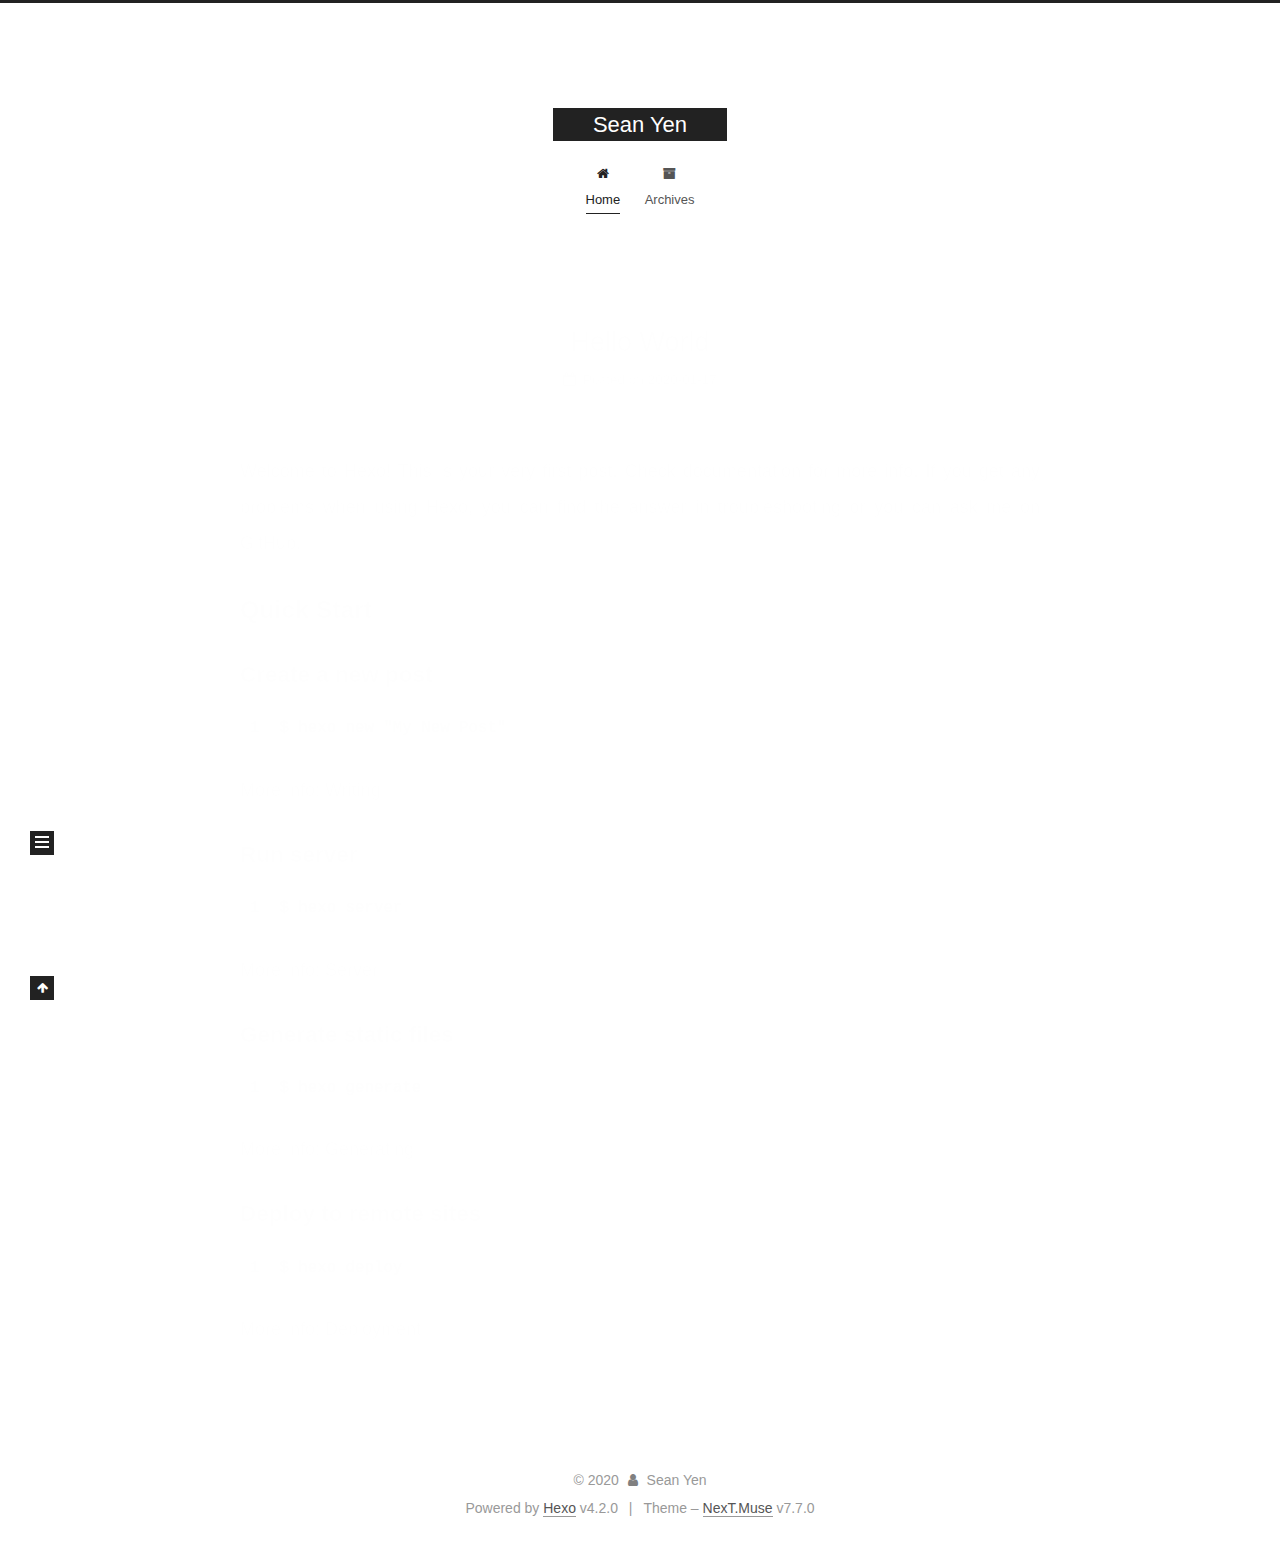
<file: index.html>
<!DOCTYPE html>
<html lang="en">
<head>
  <meta charset="UTF-8">
<meta name="viewport" content="width=device-width, initial-scale=1, maximum-scale=2">
<meta name="theme-color" content="#222">
<meta name="generator" content="Hexo 4.2.0">
  <link rel="apple-touch-icon" sizes="180x180" href="/images/apple-touch-icon-next.png">
  <link rel="icon" type="image/png" sizes="32x32" href="/images/favicon-32x32-next.png">
  <link rel="icon" type="image/png" sizes="16x16" href="/images/favicon-16x16-next.png">
  <link rel="mask-icon" href="/images/logo.svg" color="#222">

<link rel="stylesheet" href="/css/main.css">


<link rel="stylesheet" href="/lib/font-awesome/css/font-awesome.min.css">


<script id="hexo-configurations">
  var NexT = window.NexT || {};
  var CONFIG = {
    hostname: new URL('https://seanyen.github.io').hostname,
    root: '/',
    scheme: 'Muse',
    version: '7.7.0',
    exturl: false,
    sidebar: {"position":"left","display":"post","padding":18,"offset":12,"onmobile":false},
    copycode: {"enable":false,"show_result":false,"style":null},
    back2top: {"enable":true,"sidebar":false,"scrollpercent":false},
    bookmark: {"enable":false,"color":"#222","save":"auto"},
    fancybox: false,
    mediumzoom: false,
    lazyload: false,
    pangu: false,
    comments: {"style":"tabs","active":null,"storage":true,"lazyload":false,"nav":null},
    algolia: {
      appID: '',
      apiKey: '',
      indexName: '',
      hits: {"per_page":10},
      labels: {"input_placeholder":"Search for Posts","hits_empty":"We didn't find any results for the search: ${query}","hits_stats":"${hits} results found in ${time} ms"}
    },
    localsearch: {"enable":false,"trigger":"auto","top_n_per_article":1,"unescape":false,"preload":false},
    path: '',
    motion: {"enable":true,"async":false,"transition":{"post_block":"fadeIn","post_header":"slideDownIn","post_body":"slideDownIn","coll_header":"slideLeftIn","sidebar":"slideUpIn"}}
  };
</script>

  <meta property="og:type" content="website">
<meta property="og:title" content="Sean Yen">
<meta property="og:url" content="https://seanyen.github.io/index.html">
<meta property="og:site_name" content="Sean Yen">
<meta property="og:locale" content="en_US">
<meta property="article:author" content="Sean Yen">
<meta name="twitter:card" content="summary">

<link rel="canonical" href="https://seanyen.github.io/">


<script id="page-configurations">
  // https://hexo.io/docs/variables.html
  CONFIG.page = {
    sidebar: "",
    isHome: true,
    isPost: false
  };
</script>

  <title>Sean Yen</title>
  






  <noscript>
  <style>
  .use-motion .brand,
  .use-motion .menu-item,
  .sidebar-inner,
  .use-motion .post-block,
  .use-motion .pagination,
  .use-motion .comments,
  .use-motion .post-header,
  .use-motion .post-body,
  .use-motion .collection-header { opacity: initial; }

  .use-motion .site-title,
  .use-motion .site-subtitle {
    opacity: initial;
    top: initial;
  }

  .use-motion .logo-line-before i { left: initial; }
  .use-motion .logo-line-after i { right: initial; }
  </style>
</noscript>

</head>

<body itemscope itemtype="http://schema.org/WebPage">
  <div class="container use-motion">
    <div class="headband"></div>

    <header class="header" itemscope itemtype="http://schema.org/WPHeader">
      <div class="header-inner"><div class="site-brand-container">
  <div class="site-meta">

    <div>
      <a href="/" class="brand" rel="start">
        <span class="logo-line-before"><i></i></span>
        <span class="site-title">Sean Yen</span>
        <span class="logo-line-after"><i></i></span>
      </a>
    </div>
  </div>

  <div class="site-nav-toggle">
    <div class="toggle" aria-label="Toggle navigation bar">
      <span class="toggle-line toggle-line-first"></span>
      <span class="toggle-line toggle-line-middle"></span>
      <span class="toggle-line toggle-line-last"></span>
    </div>
  </div>
</div>


<nav class="site-nav">
  
  <ul id="menu" class="menu">
        <li class="menu-item menu-item-home">

    <a href="/" rel="section"><i class="fa fa-fw fa-home"></i>Home</a>

  </li>
        <li class="menu-item menu-item-archives">

    <a href="/archives/" rel="section"><i class="fa fa-fw fa-archive"></i>Archives</a>

  </li>
  </ul>

</nav>
</div>
    </header>

    
  <div class="back-to-top">
    <i class="fa fa-arrow-up"></i>
    <span>0%</span>
  </div>


    <main class="main">
      <div class="main-inner">
        <div class="content-wrap">
          

          <div class="content">
            

  <div class="posts-expand">
        
  
  
  <article itemscope itemtype="http://schema.org/Article" class="post-block home" lang="en">
    <link itemprop="mainEntityOfPage" href="https://seanyen.github.io/2020/01/17/hello-world/">

    <span hidden itemprop="author" itemscope itemtype="http://schema.org/Person">
      <meta itemprop="image" content="/images/avatar.gif">
      <meta itemprop="name" content="Sean Yen">
      <meta itemprop="description" content="">
    </span>

    <span hidden itemprop="publisher" itemscope itemtype="http://schema.org/Organization">
      <meta itemprop="name" content="Sean Yen">
    </span>
      <header class="post-header">
        <h1 class="post-title" itemprop="name headline">
          
            <a href="/2020/01/17/hello-world/" class="post-title-link" itemprop="url">Hello World</a>
        </h1>

        <div class="post-meta">
            <span class="post-meta-item">
              <span class="post-meta-item-icon">
                <i class="fa fa-calendar-o"></i>
              </span>
              <span class="post-meta-item-text">Posted on</span>

              <time title="Created: 2020-01-17 02:17:11" itemprop="dateCreated datePublished" datetime="2020-01-17T02:17:11-08:00">2020-01-17</time>
            </span>

          

        </div>
      </header>

    
    
    
    <div class="post-body" itemprop="articleBody">

      
          <p>Welcome to <a href="https://hexo.io/" target="_blank" rel="noopener">Hexo</a>! This is your very first post. Check <a href="https://hexo.io/docs/" target="_blank" rel="noopener">documentation</a> for more info. If you get any problems when using Hexo, you can find the answer in <a href="https://hexo.io/docs/troubleshooting.html" target="_blank" rel="noopener">troubleshooting</a> or you can ask me on <a href="https://github.com/hexojs/hexo/issues" target="_blank" rel="noopener">GitHub</a>.</p>
<h2 id="Quick-Start"><a href="#Quick-Start" class="headerlink" title="Quick Start"></a>Quick Start</h2><h3 id="Create-a-new-post"><a href="#Create-a-new-post" class="headerlink" title="Create a new post"></a>Create a new post</h3><figure class="highlight bash"><table><tr><td class="gutter"><pre><span class="line">1</span><br></pre></td><td class="code"><pre><span class="line">$ hexo new <span class="string">"My New Post"</span></span><br></pre></td></tr></table></figure>

<p>More info: <a href="https://hexo.io/docs/writing.html" target="_blank" rel="noopener">Writing</a></p>
<h3 id="Run-server"><a href="#Run-server" class="headerlink" title="Run server"></a>Run server</h3><figure class="highlight bash"><table><tr><td class="gutter"><pre><span class="line">1</span><br></pre></td><td class="code"><pre><span class="line">$ hexo server</span><br></pre></td></tr></table></figure>

<p>More info: <a href="https://hexo.io/docs/server.html" target="_blank" rel="noopener">Server</a></p>
<h3 id="Generate-static-files"><a href="#Generate-static-files" class="headerlink" title="Generate static files"></a>Generate static files</h3><figure class="highlight bash"><table><tr><td class="gutter"><pre><span class="line">1</span><br></pre></td><td class="code"><pre><span class="line">$ hexo generate</span><br></pre></td></tr></table></figure>

<p>More info: <a href="https://hexo.io/docs/generating.html" target="_blank" rel="noopener">Generating</a></p>
<h3 id="Deploy-to-remote-sites"><a href="#Deploy-to-remote-sites" class="headerlink" title="Deploy to remote sites"></a>Deploy to remote sites</h3><figure class="highlight bash"><table><tr><td class="gutter"><pre><span class="line">1</span><br></pre></td><td class="code"><pre><span class="line">$ hexo deploy</span><br></pre></td></tr></table></figure>

<p>More info: <a href="https://hexo.io/docs/one-command-deployment.html" target="_blank" rel="noopener">Deployment</a></p>

      
    </div>

    
    
    
      <footer class="post-footer">
        <div class="post-eof"></div>
      </footer>
  </article>
  
  
  

  </div>

  



          </div>
          

<script>
  window.addEventListener('tabs:register', () => {
    let activeClass = CONFIG.comments.activeClass;
    if (CONFIG.comments.storage) {
      activeClass = localStorage.getItem('comments_active') || activeClass;
    }
    if (activeClass) {
      let activeTab = document.querySelector(`a[href="#comment-${activeClass}"]`);
      if (activeTab) {
        activeTab.click();
      }
    }
  });
  if (CONFIG.comments.storage) {
    window.addEventListener('tabs:click', event => {
      if (!event.target.matches('.tabs-comment .tab-content .tab-pane')) return;
      let commentClass = event.target.classList[1];
      localStorage.setItem('comments_active', commentClass);
    });
  }
</script>

        </div>
          
  
  <div class="toggle sidebar-toggle">
    <span class="toggle-line toggle-line-first"></span>
    <span class="toggle-line toggle-line-middle"></span>
    <span class="toggle-line toggle-line-last"></span>
  </div>

  <aside class="sidebar">
    <div class="sidebar-inner">

      <ul class="sidebar-nav motion-element">
        <li class="sidebar-nav-toc">
          Table of Contents
        </li>
        <li class="sidebar-nav-overview">
          Overview
        </li>
      </ul>

      <!--noindex-->
      <div class="post-toc-wrap sidebar-panel">
      </div>
      <!--/noindex-->

      <div class="site-overview-wrap sidebar-panel">
        <div class="site-author motion-element" itemprop="author" itemscope itemtype="http://schema.org/Person">
  <p class="site-author-name" itemprop="name">Sean Yen</p>
  <div class="site-description" itemprop="description"></div>
</div>
<div class="site-state-wrap motion-element">
  <nav class="site-state">
      <div class="site-state-item site-state-posts">
          <a href="/archives/">
        
          <span class="site-state-item-count">1</span>
          <span class="site-state-item-name">posts</span>
        </a>
      </div>
  </nav>
</div>



      </div>

    </div>
  </aside>
  <div id="sidebar-dimmer"></div>


      </div>
    </main>

    <footer class="footer">
      <div class="footer-inner">
        

<div class="copyright">
  
  &copy; 
  <span itemprop="copyrightYear">2020</span>
  <span class="with-love">
    <i class="fa fa-user"></i>
  </span>
  <span class="author" itemprop="copyrightHolder">Sean Yen</span>
</div>
  <div class="powered-by">Powered by <a href="https://hexo.io/" class="theme-link" rel="noopener" target="_blank">Hexo</a> v4.2.0
  </div>
  <span class="post-meta-divider">|</span>
  <div class="theme-info">Theme – <a href="https://muse.theme-next.org/" class="theme-link" rel="noopener" target="_blank">NexT.Muse</a> v7.7.0
  </div>

        








      </div>
    </footer>
  </div>

  
  <script src="/lib/anime.min.js"></script>
  <script src="/lib/velocity/velocity.min.js"></script>
  <script src="/lib/velocity/velocity.ui.min.js"></script>

<script src="/js/utils.js"></script>

<script src="/js/motion.js"></script>


<script src="/js/schemes/muse.js"></script>


<script src="/js/next-boot.js"></script>




  















  

  

</body>
</html>
</file>
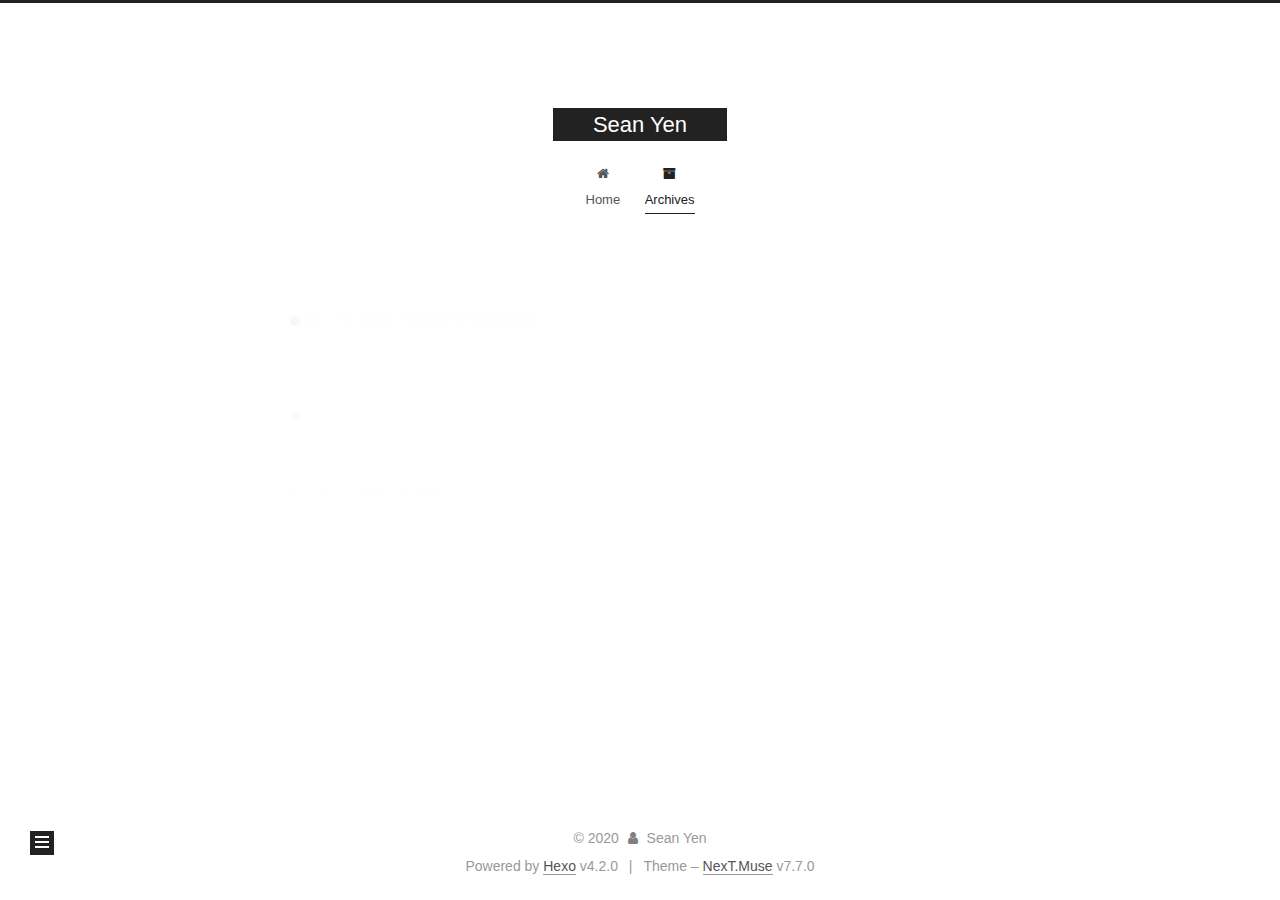
<file: archives/index.html>
<!DOCTYPE html>
<html lang="en">
<head>
  <meta charset="UTF-8">
<meta name="viewport" content="width=device-width, initial-scale=1, maximum-scale=2">
<meta name="theme-color" content="#222">
<meta name="generator" content="Hexo 4.2.0">
  <link rel="apple-touch-icon" sizes="180x180" href="/images/apple-touch-icon-next.png">
  <link rel="icon" type="image/png" sizes="32x32" href="/images/favicon-32x32-next.png">
  <link rel="icon" type="image/png" sizes="16x16" href="/images/favicon-16x16-next.png">
  <link rel="mask-icon" href="/images/logo.svg" color="#222">

<link rel="stylesheet" href="/css/main.css">


<link rel="stylesheet" href="/lib/font-awesome/css/font-awesome.min.css">


<script id="hexo-configurations">
  var NexT = window.NexT || {};
  var CONFIG = {
    hostname: new URL('https://seanyen.github.io').hostname,
    root: '/',
    scheme: 'Muse',
    version: '7.7.0',
    exturl: false,
    sidebar: {"position":"left","display":"post","padding":18,"offset":12,"onmobile":false},
    copycode: {"enable":false,"show_result":false,"style":null},
    back2top: {"enable":true,"sidebar":false,"scrollpercent":false},
    bookmark: {"enable":false,"color":"#222","save":"auto"},
    fancybox: false,
    mediumzoom: false,
    lazyload: false,
    pangu: false,
    comments: {"style":"tabs","active":null,"storage":true,"lazyload":false,"nav":null},
    algolia: {
      appID: '',
      apiKey: '',
      indexName: '',
      hits: {"per_page":10},
      labels: {"input_placeholder":"Search for Posts","hits_empty":"We didn't find any results for the search: ${query}","hits_stats":"${hits} results found in ${time} ms"}
    },
    localsearch: {"enable":false,"trigger":"auto","top_n_per_article":1,"unescape":false,"preload":false},
    path: '',
    motion: {"enable":true,"async":false,"transition":{"post_block":"fadeIn","post_header":"slideDownIn","post_body":"slideDownIn","coll_header":"slideLeftIn","sidebar":"slideUpIn"}}
  };
</script>

  <meta property="og:type" content="website">
<meta property="og:title" content="Sean Yen">
<meta property="og:url" content="https://seanyen.github.io/archives/index.html">
<meta property="og:site_name" content="Sean Yen">
<meta property="og:locale" content="en_US">
<meta property="article:author" content="Sean Yen">
<meta name="twitter:card" content="summary">

<link rel="canonical" href="https://seanyen.github.io/archives/">


<script id="page-configurations">
  // https://hexo.io/docs/variables.html
  CONFIG.page = {
    sidebar: "",
    isHome: false,
    isPost: false
  };
</script>

  <title>Archive | Sean Yen</title>
  






  <noscript>
  <style>
  .use-motion .brand,
  .use-motion .menu-item,
  .sidebar-inner,
  .use-motion .post-block,
  .use-motion .pagination,
  .use-motion .comments,
  .use-motion .post-header,
  .use-motion .post-body,
  .use-motion .collection-header { opacity: initial; }

  .use-motion .site-title,
  .use-motion .site-subtitle {
    opacity: initial;
    top: initial;
  }

  .use-motion .logo-line-before i { left: initial; }
  .use-motion .logo-line-after i { right: initial; }
  </style>
</noscript>

</head>

<body itemscope itemtype="http://schema.org/WebPage">
  <div class="container use-motion">
    <div class="headband"></div>

    <header class="header" itemscope itemtype="http://schema.org/WPHeader">
      <div class="header-inner"><div class="site-brand-container">
  <div class="site-meta">

    <div>
      <a href="/" class="brand" rel="start">
        <span class="logo-line-before"><i></i></span>
        <span class="site-title">Sean Yen</span>
        <span class="logo-line-after"><i></i></span>
      </a>
    </div>
  </div>

  <div class="site-nav-toggle">
    <div class="toggle" aria-label="Toggle navigation bar">
      <span class="toggle-line toggle-line-first"></span>
      <span class="toggle-line toggle-line-middle"></span>
      <span class="toggle-line toggle-line-last"></span>
    </div>
  </div>
</div>


<nav class="site-nav">
  
  <ul id="menu" class="menu">
        <li class="menu-item menu-item-home">

    <a href="/" rel="section"><i class="fa fa-fw fa-home"></i>Home</a>

  </li>
        <li class="menu-item menu-item-archives">

    <a href="/archives/" rel="section"><i class="fa fa-fw fa-archive"></i>Archives</a>

  </li>
  </ul>

</nav>
</div>
    </header>

    
  <div class="back-to-top">
    <i class="fa fa-arrow-up"></i>
    <span>0%</span>
  </div>


    <main class="main">
      <div class="main-inner">
        <div class="content-wrap">
          

          <div class="content">
            

  
  
  
  <div class="post-block">
    <div class="posts-collapse">
      <div class="collection-title">
        <span class="collection-header">Um..! 1 post. Keep on posting.</span>
      </div>

      
    <div class="collection-year">
      <h1 class="collection-header">2020</h1>
    </div>

  <article itemscope itemtype="http://schema.org/Article">
    <header class="post-header">

      <div class="post-meta">
        <time itemprop="dateCreated"
              datetime="2020-01-17T02:17:11-08:00"
              content="2020-01-17">
          01-17
        </time>
      </div>

      <h2 class="post-title">
          <a class="post-title-link" href="/2020/01/17/hello-world/" itemprop="url">
            <span itemprop="name">Hello World</span>
          </a>
      </h2>

    </header>
  </article>


    </div>
  </div>
  
  
  

  



          </div>
          

<script>
  window.addEventListener('tabs:register', () => {
    let activeClass = CONFIG.comments.activeClass;
    if (CONFIG.comments.storage) {
      activeClass = localStorage.getItem('comments_active') || activeClass;
    }
    if (activeClass) {
      let activeTab = document.querySelector(`a[href="#comment-${activeClass}"]`);
      if (activeTab) {
        activeTab.click();
      }
    }
  });
  if (CONFIG.comments.storage) {
    window.addEventListener('tabs:click', event => {
      if (!event.target.matches('.tabs-comment .tab-content .tab-pane')) return;
      let commentClass = event.target.classList[1];
      localStorage.setItem('comments_active', commentClass);
    });
  }
</script>

        </div>
          
  
  <div class="toggle sidebar-toggle">
    <span class="toggle-line toggle-line-first"></span>
    <span class="toggle-line toggle-line-middle"></span>
    <span class="toggle-line toggle-line-last"></span>
  </div>

  <aside class="sidebar">
    <div class="sidebar-inner">

      <ul class="sidebar-nav motion-element">
        <li class="sidebar-nav-toc">
          Table of Contents
        </li>
        <li class="sidebar-nav-overview">
          Overview
        </li>
      </ul>

      <!--noindex-->
      <div class="post-toc-wrap sidebar-panel">
      </div>
      <!--/noindex-->

      <div class="site-overview-wrap sidebar-panel">
        <div class="site-author motion-element" itemprop="author" itemscope itemtype="http://schema.org/Person">
  <p class="site-author-name" itemprop="name">Sean Yen</p>
  <div class="site-description" itemprop="description"></div>
</div>
<div class="site-state-wrap motion-element">
  <nav class="site-state">
      <div class="site-state-item site-state-posts">
          <a href="/archives/">
        
          <span class="site-state-item-count">1</span>
          <span class="site-state-item-name">posts</span>
        </a>
      </div>
  </nav>
</div>



      </div>

    </div>
  </aside>
  <div id="sidebar-dimmer"></div>


      </div>
    </main>

    <footer class="footer">
      <div class="footer-inner">
        

<div class="copyright">
  
  &copy; 
  <span itemprop="copyrightYear">2020</span>
  <span class="with-love">
    <i class="fa fa-user"></i>
  </span>
  <span class="author" itemprop="copyrightHolder">Sean Yen</span>
</div>
  <div class="powered-by">Powered by <a href="https://hexo.io/" class="theme-link" rel="noopener" target="_blank">Hexo</a> v4.2.0
  </div>
  <span class="post-meta-divider">|</span>
  <div class="theme-info">Theme – <a href="https://muse.theme-next.org/" class="theme-link" rel="noopener" target="_blank">NexT.Muse</a> v7.7.0
  </div>

        








      </div>
    </footer>
  </div>

  
  <script src="/lib/anime.min.js"></script>
  <script src="/lib/velocity/velocity.min.js"></script>
  <script src="/lib/velocity/velocity.ui.min.js"></script>

<script src="/js/utils.js"></script>

<script src="/js/motion.js"></script>


<script src="/js/schemes/muse.js"></script>


<script src="/js/next-boot.js"></script>




  















  

  

</body>
</html>
</file>
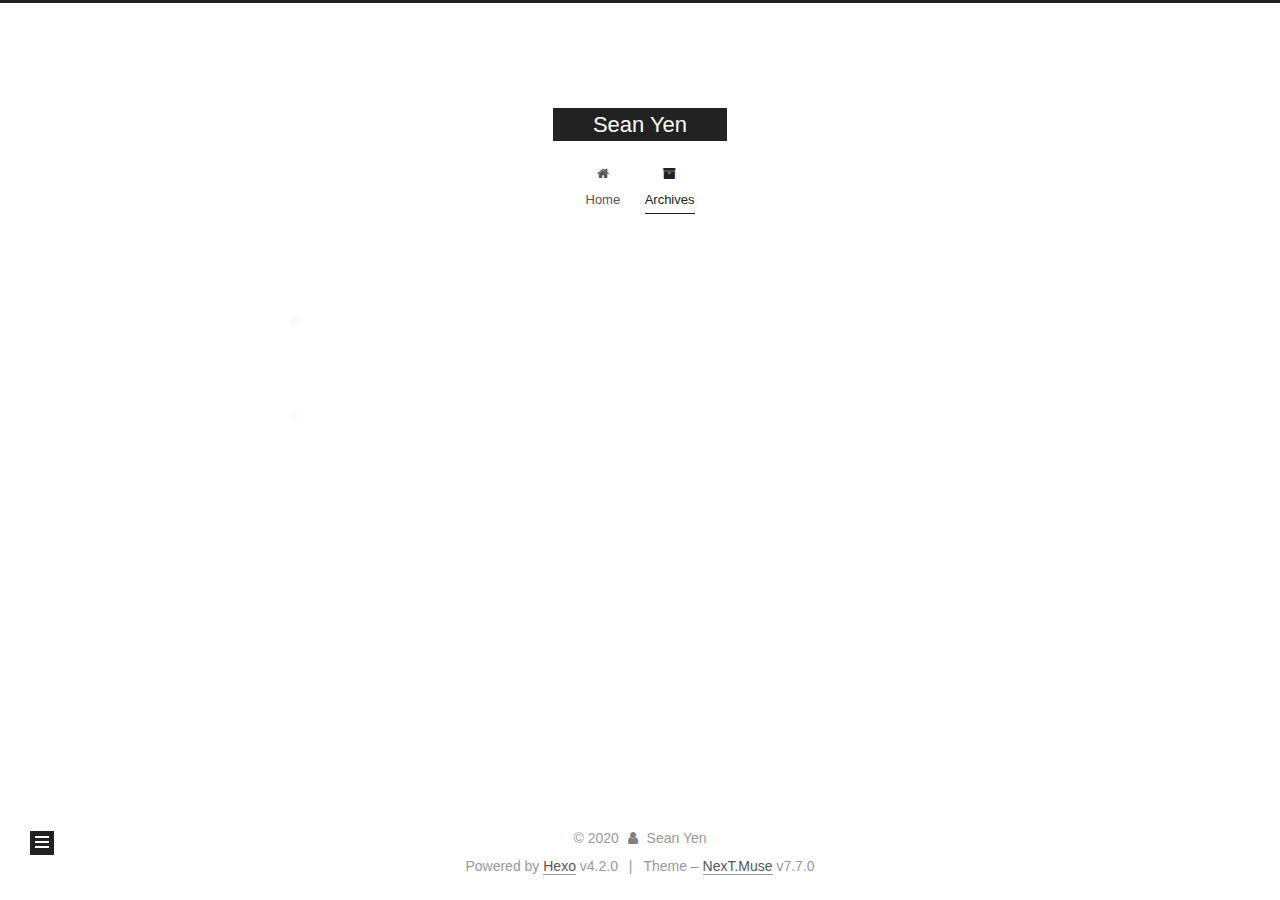
<file: archives/2020/index.html>
<!DOCTYPE html>
<html lang="en">
<head>
  <meta charset="UTF-8">
<meta name="viewport" content="width=device-width, initial-scale=1, maximum-scale=2">
<meta name="theme-color" content="#222">
<meta name="generator" content="Hexo 4.2.0">
  <link rel="apple-touch-icon" sizes="180x180" href="/images/apple-touch-icon-next.png">
  <link rel="icon" type="image/png" sizes="32x32" href="/images/favicon-32x32-next.png">
  <link rel="icon" type="image/png" sizes="16x16" href="/images/favicon-16x16-next.png">
  <link rel="mask-icon" href="/images/logo.svg" color="#222">

<link rel="stylesheet" href="/css/main.css">


<link rel="stylesheet" href="/lib/font-awesome/css/font-awesome.min.css">


<script id="hexo-configurations">
  var NexT = window.NexT || {};
  var CONFIG = {
    hostname: new URL('https://seanyen.github.io').hostname,
    root: '/',
    scheme: 'Muse',
    version: '7.7.0',
    exturl: false,
    sidebar: {"position":"left","display":"post","padding":18,"offset":12,"onmobile":false},
    copycode: {"enable":false,"show_result":false,"style":null},
    back2top: {"enable":true,"sidebar":false,"scrollpercent":false},
    bookmark: {"enable":false,"color":"#222","save":"auto"},
    fancybox: false,
    mediumzoom: false,
    lazyload: false,
    pangu: false,
    comments: {"style":"tabs","active":null,"storage":true,"lazyload":false,"nav":null},
    algolia: {
      appID: '',
      apiKey: '',
      indexName: '',
      hits: {"per_page":10},
      labels: {"input_placeholder":"Search for Posts","hits_empty":"We didn't find any results for the search: ${query}","hits_stats":"${hits} results found in ${time} ms"}
    },
    localsearch: {"enable":false,"trigger":"auto","top_n_per_article":1,"unescape":false,"preload":false},
    path: '',
    motion: {"enable":true,"async":false,"transition":{"post_block":"fadeIn","post_header":"slideDownIn","post_body":"slideDownIn","coll_header":"slideLeftIn","sidebar":"slideUpIn"}}
  };
</script>

  <meta property="og:type" content="website">
<meta property="og:title" content="Sean Yen">
<meta property="og:url" content="https://seanyen.github.io/archives/2020/index.html">
<meta property="og:site_name" content="Sean Yen">
<meta property="og:locale" content="en_US">
<meta property="article:author" content="Sean Yen">
<meta name="twitter:card" content="summary">

<link rel="canonical" href="https://seanyen.github.io/archives/2020/">


<script id="page-configurations">
  // https://hexo.io/docs/variables.html
  CONFIG.page = {
    sidebar: "",
    isHome: false,
    isPost: false
  };
</script>

  <title>Archive | Sean Yen</title>
  






  <noscript>
  <style>
  .use-motion .brand,
  .use-motion .menu-item,
  .sidebar-inner,
  .use-motion .post-block,
  .use-motion .pagination,
  .use-motion .comments,
  .use-motion .post-header,
  .use-motion .post-body,
  .use-motion .collection-header { opacity: initial; }

  .use-motion .site-title,
  .use-motion .site-subtitle {
    opacity: initial;
    top: initial;
  }

  .use-motion .logo-line-before i { left: initial; }
  .use-motion .logo-line-after i { right: initial; }
  </style>
</noscript>

</head>

<body itemscope itemtype="http://schema.org/WebPage">
  <div class="container use-motion">
    <div class="headband"></div>

    <header class="header" itemscope itemtype="http://schema.org/WPHeader">
      <div class="header-inner"><div class="site-brand-container">
  <div class="site-meta">

    <div>
      <a href="/" class="brand" rel="start">
        <span class="logo-line-before"><i></i></span>
        <span class="site-title">Sean Yen</span>
        <span class="logo-line-after"><i></i></span>
      </a>
    </div>
  </div>

  <div class="site-nav-toggle">
    <div class="toggle" aria-label="Toggle navigation bar">
      <span class="toggle-line toggle-line-first"></span>
      <span class="toggle-line toggle-line-middle"></span>
      <span class="toggle-line toggle-line-last"></span>
    </div>
  </div>
</div>


<nav class="site-nav">
  
  <ul id="menu" class="menu">
        <li class="menu-item menu-item-home">

    <a href="/" rel="section"><i class="fa fa-fw fa-home"></i>Home</a>

  </li>
        <li class="menu-item menu-item-archives">

    <a href="/archives/" rel="section"><i class="fa fa-fw fa-archive"></i>Archives</a>

  </li>
  </ul>

</nav>
</div>
    </header>

    
  <div class="back-to-top">
    <i class="fa fa-arrow-up"></i>
    <span>0%</span>
  </div>


    <main class="main">
      <div class="main-inner">
        <div class="content-wrap">
          

          <div class="content">
            

  
  
  
  <div class="post-block">
    <div class="posts-collapse">
      <div class="collection-title">
        <span class="collection-header">Um..! 1 post. Keep on posting.</span>
      </div>

      
    <div class="collection-year">
      <h1 class="collection-header">2020</h1>
    </div>

  <article itemscope itemtype="http://schema.org/Article">
    <header class="post-header">

      <div class="post-meta">
        <time itemprop="dateCreated"
              datetime="2020-01-17T02:17:11-08:00"
              content="2020-01-17">
          01-17
        </time>
      </div>

      <h2 class="post-title">
          <a class="post-title-link" href="/2020/01/17/hello-world/" itemprop="url">
            <span itemprop="name">Hello World</span>
          </a>
      </h2>

    </header>
  </article>


    </div>
  </div>
  
  
  

  



          </div>
          

<script>
  window.addEventListener('tabs:register', () => {
    let activeClass = CONFIG.comments.activeClass;
    if (CONFIG.comments.storage) {
      activeClass = localStorage.getItem('comments_active') || activeClass;
    }
    if (activeClass) {
      let activeTab = document.querySelector(`a[href="#comment-${activeClass}"]`);
      if (activeTab) {
        activeTab.click();
      }
    }
  });
  if (CONFIG.comments.storage) {
    window.addEventListener('tabs:click', event => {
      if (!event.target.matches('.tabs-comment .tab-content .tab-pane')) return;
      let commentClass = event.target.classList[1];
      localStorage.setItem('comments_active', commentClass);
    });
  }
</script>

        </div>
          
  
  <div class="toggle sidebar-toggle">
    <span class="toggle-line toggle-line-first"></span>
    <span class="toggle-line toggle-line-middle"></span>
    <span class="toggle-line toggle-line-last"></span>
  </div>

  <aside class="sidebar">
    <div class="sidebar-inner">

      <ul class="sidebar-nav motion-element">
        <li class="sidebar-nav-toc">
          Table of Contents
        </li>
        <li class="sidebar-nav-overview">
          Overview
        </li>
      </ul>

      <!--noindex-->
      <div class="post-toc-wrap sidebar-panel">
      </div>
      <!--/noindex-->

      <div class="site-overview-wrap sidebar-panel">
        <div class="site-author motion-element" itemprop="author" itemscope itemtype="http://schema.org/Person">
  <p class="site-author-name" itemprop="name">Sean Yen</p>
  <div class="site-description" itemprop="description"></div>
</div>
<div class="site-state-wrap motion-element">
  <nav class="site-state">
      <div class="site-state-item site-state-posts">
          <a href="/archives/">
        
          <span class="site-state-item-count">1</span>
          <span class="site-state-item-name">posts</span>
        </a>
      </div>
  </nav>
</div>



      </div>

    </div>
  </aside>
  <div id="sidebar-dimmer"></div>


      </div>
    </main>

    <footer class="footer">
      <div class="footer-inner">
        

<div class="copyright">
  
  &copy; 
  <span itemprop="copyrightYear">2020</span>
  <span class="with-love">
    <i class="fa fa-user"></i>
  </span>
  <span class="author" itemprop="copyrightHolder">Sean Yen</span>
</div>
  <div class="powered-by">Powered by <a href="https://hexo.io/" class="theme-link" rel="noopener" target="_blank">Hexo</a> v4.2.0
  </div>
  <span class="post-meta-divider">|</span>
  <div class="theme-info">Theme – <a href="https://muse.theme-next.org/" class="theme-link" rel="noopener" target="_blank">NexT.Muse</a> v7.7.0
  </div>

        








      </div>
    </footer>
  </div>

  
  <script src="/lib/anime.min.js"></script>
  <script src="/lib/velocity/velocity.min.js"></script>
  <script src="/lib/velocity/velocity.ui.min.js"></script>

<script src="/js/utils.js"></script>

<script src="/js/motion.js"></script>


<script src="/js/schemes/muse.js"></script>


<script src="/js/next-boot.js"></script>




  















  

  

</body>
</html>
</file>
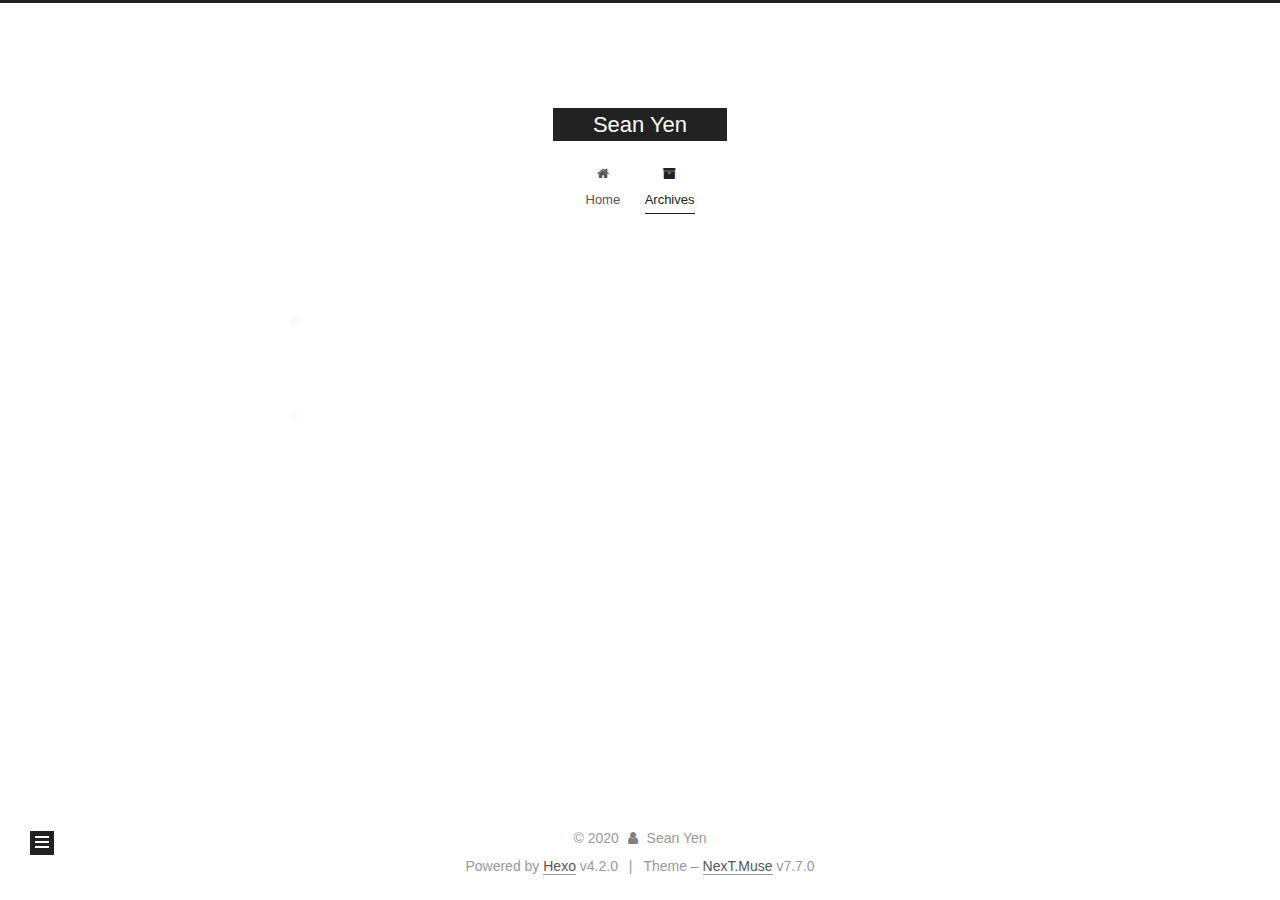
<file: archives/2020/01/index.html>
<!DOCTYPE html>
<html lang="en">
<head>
  <meta charset="UTF-8">
<meta name="viewport" content="width=device-width, initial-scale=1, maximum-scale=2">
<meta name="theme-color" content="#222">
<meta name="generator" content="Hexo 4.2.0">
  <link rel="apple-touch-icon" sizes="180x180" href="/images/apple-touch-icon-next.png">
  <link rel="icon" type="image/png" sizes="32x32" href="/images/favicon-32x32-next.png">
  <link rel="icon" type="image/png" sizes="16x16" href="/images/favicon-16x16-next.png">
  <link rel="mask-icon" href="/images/logo.svg" color="#222">

<link rel="stylesheet" href="/css/main.css">


<link rel="stylesheet" href="/lib/font-awesome/css/font-awesome.min.css">


<script id="hexo-configurations">
  var NexT = window.NexT || {};
  var CONFIG = {
    hostname: new URL('https://seanyen.github.io').hostname,
    root: '/',
    scheme: 'Muse',
    version: '7.7.0',
    exturl: false,
    sidebar: {"position":"left","display":"post","padding":18,"offset":12,"onmobile":false},
    copycode: {"enable":false,"show_result":false,"style":null},
    back2top: {"enable":true,"sidebar":false,"scrollpercent":false},
    bookmark: {"enable":false,"color":"#222","save":"auto"},
    fancybox: false,
    mediumzoom: false,
    lazyload: false,
    pangu: false,
    comments: {"style":"tabs","active":null,"storage":true,"lazyload":false,"nav":null},
    algolia: {
      appID: '',
      apiKey: '',
      indexName: '',
      hits: {"per_page":10},
      labels: {"input_placeholder":"Search for Posts","hits_empty":"We didn't find any results for the search: ${query}","hits_stats":"${hits} results found in ${time} ms"}
    },
    localsearch: {"enable":false,"trigger":"auto","top_n_per_article":1,"unescape":false,"preload":false},
    path: '',
    motion: {"enable":true,"async":false,"transition":{"post_block":"fadeIn","post_header":"slideDownIn","post_body":"slideDownIn","coll_header":"slideLeftIn","sidebar":"slideUpIn"}}
  };
</script>

  <meta property="og:type" content="website">
<meta property="og:title" content="Sean Yen">
<meta property="og:url" content="https://seanyen.github.io/archives/2020/01/index.html">
<meta property="og:site_name" content="Sean Yen">
<meta property="og:locale" content="en_US">
<meta property="article:author" content="Sean Yen">
<meta name="twitter:card" content="summary">

<link rel="canonical" href="https://seanyen.github.io/archives/2020/01/">


<script id="page-configurations">
  // https://hexo.io/docs/variables.html
  CONFIG.page = {
    sidebar: "",
    isHome: false,
    isPost: false
  };
</script>

  <title>Archive | Sean Yen</title>
  






  <noscript>
  <style>
  .use-motion .brand,
  .use-motion .menu-item,
  .sidebar-inner,
  .use-motion .post-block,
  .use-motion .pagination,
  .use-motion .comments,
  .use-motion .post-header,
  .use-motion .post-body,
  .use-motion .collection-header { opacity: initial; }

  .use-motion .site-title,
  .use-motion .site-subtitle {
    opacity: initial;
    top: initial;
  }

  .use-motion .logo-line-before i { left: initial; }
  .use-motion .logo-line-after i { right: initial; }
  </style>
</noscript>

</head>

<body itemscope itemtype="http://schema.org/WebPage">
  <div class="container use-motion">
    <div class="headband"></div>

    <header class="header" itemscope itemtype="http://schema.org/WPHeader">
      <div class="header-inner"><div class="site-brand-container">
  <div class="site-meta">

    <div>
      <a href="/" class="brand" rel="start">
        <span class="logo-line-before"><i></i></span>
        <span class="site-title">Sean Yen</span>
        <span class="logo-line-after"><i></i></span>
      </a>
    </div>
  </div>

  <div class="site-nav-toggle">
    <div class="toggle" aria-label="Toggle navigation bar">
      <span class="toggle-line toggle-line-first"></span>
      <span class="toggle-line toggle-line-middle"></span>
      <span class="toggle-line toggle-line-last"></span>
    </div>
  </div>
</div>


<nav class="site-nav">
  
  <ul id="menu" class="menu">
        <li class="menu-item menu-item-home">

    <a href="/" rel="section"><i class="fa fa-fw fa-home"></i>Home</a>

  </li>
        <li class="menu-item menu-item-archives">

    <a href="/archives/" rel="section"><i class="fa fa-fw fa-archive"></i>Archives</a>

  </li>
  </ul>

</nav>
</div>
    </header>

    
  <div class="back-to-top">
    <i class="fa fa-arrow-up"></i>
    <span>0%</span>
  </div>


    <main class="main">
      <div class="main-inner">
        <div class="content-wrap">
          

          <div class="content">
            

  
  
  
  <div class="post-block">
    <div class="posts-collapse">
      <div class="collection-title">
        <span class="collection-header">Um..! 1 post. Keep on posting.</span>
      </div>

      
    <div class="collection-year">
      <h1 class="collection-header">2020</h1>
    </div>

  <article itemscope itemtype="http://schema.org/Article">
    <header class="post-header">

      <div class="post-meta">
        <time itemprop="dateCreated"
              datetime="2020-01-17T02:17:11-08:00"
              content="2020-01-17">
          01-17
        </time>
      </div>

      <h2 class="post-title">
          <a class="post-title-link" href="/2020/01/17/hello-world/" itemprop="url">
            <span itemprop="name">Hello World</span>
          </a>
      </h2>

    </header>
  </article>


    </div>
  </div>
  
  
  

  



          </div>
          

<script>
  window.addEventListener('tabs:register', () => {
    let activeClass = CONFIG.comments.activeClass;
    if (CONFIG.comments.storage) {
      activeClass = localStorage.getItem('comments_active') || activeClass;
    }
    if (activeClass) {
      let activeTab = document.querySelector(`a[href="#comment-${activeClass}"]`);
      if (activeTab) {
        activeTab.click();
      }
    }
  });
  if (CONFIG.comments.storage) {
    window.addEventListener('tabs:click', event => {
      if (!event.target.matches('.tabs-comment .tab-content .tab-pane')) return;
      let commentClass = event.target.classList[1];
      localStorage.setItem('comments_active', commentClass);
    });
  }
</script>

        </div>
          
  
  <div class="toggle sidebar-toggle">
    <span class="toggle-line toggle-line-first"></span>
    <span class="toggle-line toggle-line-middle"></span>
    <span class="toggle-line toggle-line-last"></span>
  </div>

  <aside class="sidebar">
    <div class="sidebar-inner">

      <ul class="sidebar-nav motion-element">
        <li class="sidebar-nav-toc">
          Table of Contents
        </li>
        <li class="sidebar-nav-overview">
          Overview
        </li>
      </ul>

      <!--noindex-->
      <div class="post-toc-wrap sidebar-panel">
      </div>
      <!--/noindex-->

      <div class="site-overview-wrap sidebar-panel">
        <div class="site-author motion-element" itemprop="author" itemscope itemtype="http://schema.org/Person">
  <p class="site-author-name" itemprop="name">Sean Yen</p>
  <div class="site-description" itemprop="description"></div>
</div>
<div class="site-state-wrap motion-element">
  <nav class="site-state">
      <div class="site-state-item site-state-posts">
          <a href="/archives/">
        
          <span class="site-state-item-count">1</span>
          <span class="site-state-item-name">posts</span>
        </a>
      </div>
  </nav>
</div>



      </div>

    </div>
  </aside>
  <div id="sidebar-dimmer"></div>


      </div>
    </main>

    <footer class="footer">
      <div class="footer-inner">
        

<div class="copyright">
  
  &copy; 
  <span itemprop="copyrightYear">2020</span>
  <span class="with-love">
    <i class="fa fa-user"></i>
  </span>
  <span class="author" itemprop="copyrightHolder">Sean Yen</span>
</div>
  <div class="powered-by">Powered by <a href="https://hexo.io/" class="theme-link" rel="noopener" target="_blank">Hexo</a> v4.2.0
  </div>
  <span class="post-meta-divider">|</span>
  <div class="theme-info">Theme – <a href="https://muse.theme-next.org/" class="theme-link" rel="noopener" target="_blank">NexT.Muse</a> v7.7.0
  </div>

        








      </div>
    </footer>
  </div>

  
  <script src="/lib/anime.min.js"></script>
  <script src="/lib/velocity/velocity.min.js"></script>
  <script src="/lib/velocity/velocity.ui.min.js"></script>

<script src="/js/utils.js"></script>

<script src="/js/motion.js"></script>


<script src="/js/schemes/muse.js"></script>


<script src="/js/next-boot.js"></script>




  















  

  

</body>
</html>
</file>
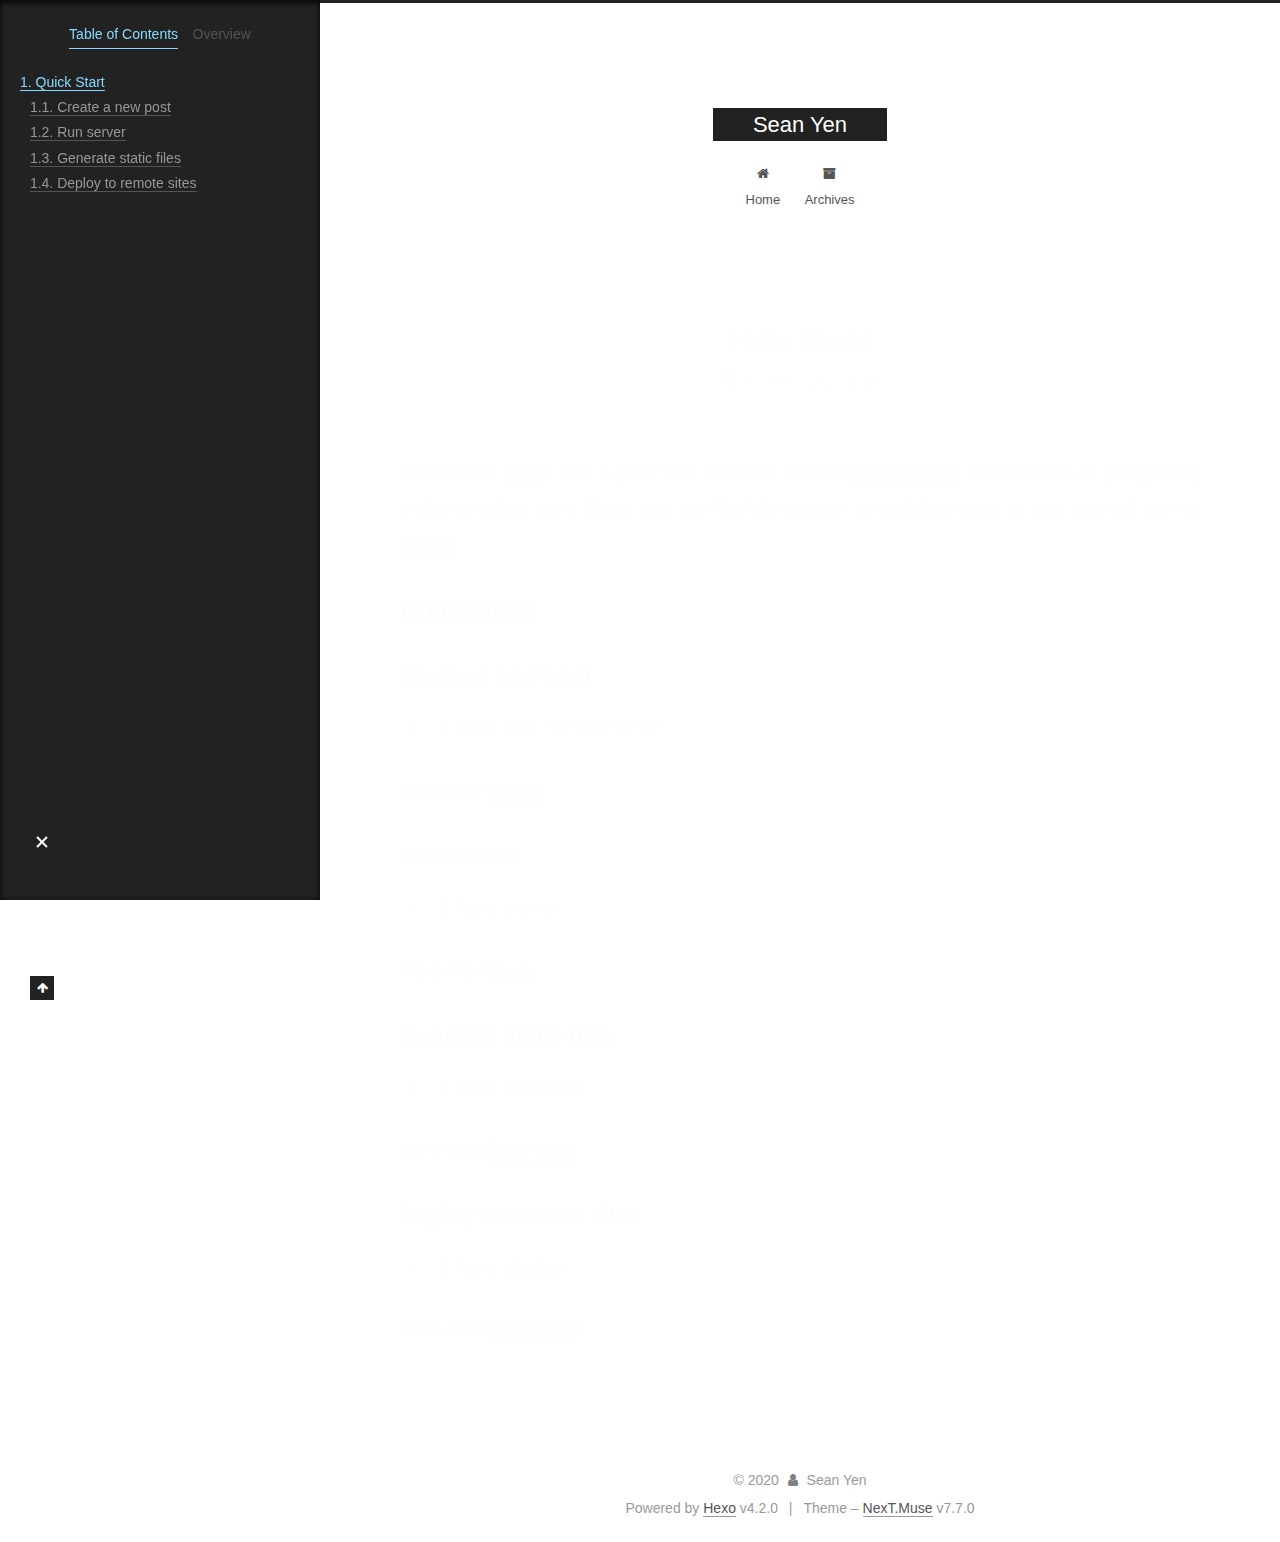
<file: 2020/01/17/hello-world/index.html>
<!DOCTYPE html>
<html lang="en">
<head>
  <meta charset="UTF-8">
<meta name="viewport" content="width=device-width, initial-scale=1, maximum-scale=2">
<meta name="theme-color" content="#222">
<meta name="generator" content="Hexo 4.2.0">
  <link rel="apple-touch-icon" sizes="180x180" href="/images/apple-touch-icon-next.png">
  <link rel="icon" type="image/png" sizes="32x32" href="/images/favicon-32x32-next.png">
  <link rel="icon" type="image/png" sizes="16x16" href="/images/favicon-16x16-next.png">
  <link rel="mask-icon" href="/images/logo.svg" color="#222">

<link rel="stylesheet" href="/css/main.css">


<link rel="stylesheet" href="/lib/font-awesome/css/font-awesome.min.css">


<script id="hexo-configurations">
  var NexT = window.NexT || {};
  var CONFIG = {
    hostname: new URL('https://seanyen.github.io').hostname,
    root: '/',
    scheme: 'Muse',
    version: '7.7.0',
    exturl: false,
    sidebar: {"position":"left","display":"post","padding":18,"offset":12,"onmobile":false},
    copycode: {"enable":false,"show_result":false,"style":null},
    back2top: {"enable":true,"sidebar":false,"scrollpercent":false},
    bookmark: {"enable":false,"color":"#222","save":"auto"},
    fancybox: false,
    mediumzoom: false,
    lazyload: false,
    pangu: false,
    comments: {"style":"tabs","active":null,"storage":true,"lazyload":false,"nav":null},
    algolia: {
      appID: '',
      apiKey: '',
      indexName: '',
      hits: {"per_page":10},
      labels: {"input_placeholder":"Search for Posts","hits_empty":"We didn't find any results for the search: ${query}","hits_stats":"${hits} results found in ${time} ms"}
    },
    localsearch: {"enable":false,"trigger":"auto","top_n_per_article":1,"unescape":false,"preload":false},
    path: '',
    motion: {"enable":true,"async":false,"transition":{"post_block":"fadeIn","post_header":"slideDownIn","post_body":"slideDownIn","coll_header":"slideLeftIn","sidebar":"slideUpIn"}}
  };
</script>

  <meta name="description" content="Welcome to Hexo! This is your very first post. Check documentation for more info. If you get any problems when using Hexo, you can find the answer in troubleshooting or you can ask me on GitHub. Quick">
<meta property="og:type" content="article">
<meta property="og:title" content="Hello World">
<meta property="og:url" content="https://seanyen.github.io/2020/01/17/hello-world/index.html">
<meta property="og:site_name" content="Sean Yen">
<meta property="og:description" content="Welcome to Hexo! This is your very first post. Check documentation for more info. If you get any problems when using Hexo, you can find the answer in troubleshooting or you can ask me on GitHub. Quick">
<meta property="og:locale" content="en_US">
<meta property="article:published_time" content="2020-01-17T10:17:11.566Z">
<meta property="article:modified_time" content="2020-01-17T10:17:11.566Z">
<meta property="article:author" content="Sean Yen">
<meta name="twitter:card" content="summary">

<link rel="canonical" href="https://seanyen.github.io/2020/01/17/hello-world/">


<script id="page-configurations">
  // https://hexo.io/docs/variables.html
  CONFIG.page = {
    sidebar: "",
    isHome: false,
    isPost: true
  };
</script>

  <title>Hello World | Sean Yen</title>
  






  <noscript>
  <style>
  .use-motion .brand,
  .use-motion .menu-item,
  .sidebar-inner,
  .use-motion .post-block,
  .use-motion .pagination,
  .use-motion .comments,
  .use-motion .post-header,
  .use-motion .post-body,
  .use-motion .collection-header { opacity: initial; }

  .use-motion .site-title,
  .use-motion .site-subtitle {
    opacity: initial;
    top: initial;
  }

  .use-motion .logo-line-before i { left: initial; }
  .use-motion .logo-line-after i { right: initial; }
  </style>
</noscript>

</head>

<body itemscope itemtype="http://schema.org/WebPage">
  <div class="container use-motion">
    <div class="headband"></div>

    <header class="header" itemscope itemtype="http://schema.org/WPHeader">
      <div class="header-inner"><div class="site-brand-container">
  <div class="site-meta">

    <div>
      <a href="/" class="brand" rel="start">
        <span class="logo-line-before"><i></i></span>
        <span class="site-title">Sean Yen</span>
        <span class="logo-line-after"><i></i></span>
      </a>
    </div>
  </div>

  <div class="site-nav-toggle">
    <div class="toggle" aria-label="Toggle navigation bar">
      <span class="toggle-line toggle-line-first"></span>
      <span class="toggle-line toggle-line-middle"></span>
      <span class="toggle-line toggle-line-last"></span>
    </div>
  </div>
</div>


<nav class="site-nav">
  
  <ul id="menu" class="menu">
        <li class="menu-item menu-item-home">

    <a href="/" rel="section"><i class="fa fa-fw fa-home"></i>Home</a>

  </li>
        <li class="menu-item menu-item-archives">

    <a href="/archives/" rel="section"><i class="fa fa-fw fa-archive"></i>Archives</a>

  </li>
  </ul>

</nav>
</div>
    </header>

    
  <div class="back-to-top">
    <i class="fa fa-arrow-up"></i>
    <span>0%</span>
  </div>


    <main class="main">
      <div class="main-inner">
        <div class="content-wrap">
          

          <div class="content">
            

  <div class="posts-expand">
      
  
  
  <article itemscope itemtype="http://schema.org/Article" class="post-block " lang="en">
    <link itemprop="mainEntityOfPage" href="https://seanyen.github.io/2020/01/17/hello-world/">

    <span hidden itemprop="author" itemscope itemtype="http://schema.org/Person">
      <meta itemprop="image" content="/images/avatar.gif">
      <meta itemprop="name" content="Sean Yen">
      <meta itemprop="description" content="">
    </span>

    <span hidden itemprop="publisher" itemscope itemtype="http://schema.org/Organization">
      <meta itemprop="name" content="Sean Yen">
    </span>
      <header class="post-header">
        <h1 class="post-title" itemprop="name headline">
          Hello World
        </h1>

        <div class="post-meta">
            <span class="post-meta-item">
              <span class="post-meta-item-icon">
                <i class="fa fa-calendar-o"></i>
              </span>
              <span class="post-meta-item-text">Posted on</span>

              <time title="Created: 2020-01-17 02:17:11" itemprop="dateCreated datePublished" datetime="2020-01-17T02:17:11-08:00">2020-01-17</time>
            </span>

          

        </div>
      </header>

    
    
    
    <div class="post-body" itemprop="articleBody">

      
        <p>Welcome to <a href="https://hexo.io/" target="_blank" rel="noopener">Hexo</a>! This is your very first post. Check <a href="https://hexo.io/docs/" target="_blank" rel="noopener">documentation</a> for more info. If you get any problems when using Hexo, you can find the answer in <a href="https://hexo.io/docs/troubleshooting.html" target="_blank" rel="noopener">troubleshooting</a> or you can ask me on <a href="https://github.com/hexojs/hexo/issues" target="_blank" rel="noopener">GitHub</a>.</p>
<h2 id="Quick-Start"><a href="#Quick-Start" class="headerlink" title="Quick Start"></a>Quick Start</h2><h3 id="Create-a-new-post"><a href="#Create-a-new-post" class="headerlink" title="Create a new post"></a>Create a new post</h3><figure class="highlight bash"><table><tr><td class="gutter"><pre><span class="line">1</span><br></pre></td><td class="code"><pre><span class="line">$ hexo new <span class="string">"My New Post"</span></span><br></pre></td></tr></table></figure>

<p>More info: <a href="https://hexo.io/docs/writing.html" target="_blank" rel="noopener">Writing</a></p>
<h3 id="Run-server"><a href="#Run-server" class="headerlink" title="Run server"></a>Run server</h3><figure class="highlight bash"><table><tr><td class="gutter"><pre><span class="line">1</span><br></pre></td><td class="code"><pre><span class="line">$ hexo server</span><br></pre></td></tr></table></figure>

<p>More info: <a href="https://hexo.io/docs/server.html" target="_blank" rel="noopener">Server</a></p>
<h3 id="Generate-static-files"><a href="#Generate-static-files" class="headerlink" title="Generate static files"></a>Generate static files</h3><figure class="highlight bash"><table><tr><td class="gutter"><pre><span class="line">1</span><br></pre></td><td class="code"><pre><span class="line">$ hexo generate</span><br></pre></td></tr></table></figure>

<p>More info: <a href="https://hexo.io/docs/generating.html" target="_blank" rel="noopener">Generating</a></p>
<h3 id="Deploy-to-remote-sites"><a href="#Deploy-to-remote-sites" class="headerlink" title="Deploy to remote sites"></a>Deploy to remote sites</h3><figure class="highlight bash"><table><tr><td class="gutter"><pre><span class="line">1</span><br></pre></td><td class="code"><pre><span class="line">$ hexo deploy</span><br></pre></td></tr></table></figure>

<p>More info: <a href="https://hexo.io/docs/one-command-deployment.html" target="_blank" rel="noopener">Deployment</a></p>

    </div>

    
    
    

      <footer class="post-footer">

        


        
      </footer>
    
  </article>
  
  
  

  </div>


          </div>
          

<script>
  window.addEventListener('tabs:register', () => {
    let activeClass = CONFIG.comments.activeClass;
    if (CONFIG.comments.storage) {
      activeClass = localStorage.getItem('comments_active') || activeClass;
    }
    if (activeClass) {
      let activeTab = document.querySelector(`a[href="#comment-${activeClass}"]`);
      if (activeTab) {
        activeTab.click();
      }
    }
  });
  if (CONFIG.comments.storage) {
    window.addEventListener('tabs:click', event => {
      if (!event.target.matches('.tabs-comment .tab-content .tab-pane')) return;
      let commentClass = event.target.classList[1];
      localStorage.setItem('comments_active', commentClass);
    });
  }
</script>

        </div>
          
  
  <div class="toggle sidebar-toggle">
    <span class="toggle-line toggle-line-first"></span>
    <span class="toggle-line toggle-line-middle"></span>
    <span class="toggle-line toggle-line-last"></span>
  </div>

  <aside class="sidebar">
    <div class="sidebar-inner">

      <ul class="sidebar-nav motion-element">
        <li class="sidebar-nav-toc">
          Table of Contents
        </li>
        <li class="sidebar-nav-overview">
          Overview
        </li>
      </ul>

      <!--noindex-->
      <div class="post-toc-wrap sidebar-panel">
          <div class="post-toc motion-element"><ol class="nav"><li class="nav-item nav-level-2"><a class="nav-link" href="#Quick-Start"><span class="nav-number">1.</span> <span class="nav-text">Quick Start</span></a><ol class="nav-child"><li class="nav-item nav-level-3"><a class="nav-link" href="#Create-a-new-post"><span class="nav-number">1.1.</span> <span class="nav-text">Create a new post</span></a></li><li class="nav-item nav-level-3"><a class="nav-link" href="#Run-server"><span class="nav-number">1.2.</span> <span class="nav-text">Run server</span></a></li><li class="nav-item nav-level-3"><a class="nav-link" href="#Generate-static-files"><span class="nav-number">1.3.</span> <span class="nav-text">Generate static files</span></a></li><li class="nav-item nav-level-3"><a class="nav-link" href="#Deploy-to-remote-sites"><span class="nav-number">1.4.</span> <span class="nav-text">Deploy to remote sites</span></a></li></ol></li></ol></div>
      </div>
      <!--/noindex-->

      <div class="site-overview-wrap sidebar-panel">
        <div class="site-author motion-element" itemprop="author" itemscope itemtype="http://schema.org/Person">
  <p class="site-author-name" itemprop="name">Sean Yen</p>
  <div class="site-description" itemprop="description"></div>
</div>
<div class="site-state-wrap motion-element">
  <nav class="site-state">
      <div class="site-state-item site-state-posts">
          <a href="/archives/">
        
          <span class="site-state-item-count">1</span>
          <span class="site-state-item-name">posts</span>
        </a>
      </div>
  </nav>
</div>



      </div>

    </div>
  </aside>
  <div id="sidebar-dimmer"></div>


      </div>
    </main>

    <footer class="footer">
      <div class="footer-inner">
        

<div class="copyright">
  
  &copy; 
  <span itemprop="copyrightYear">2020</span>
  <span class="with-love">
    <i class="fa fa-user"></i>
  </span>
  <span class="author" itemprop="copyrightHolder">Sean Yen</span>
</div>
  <div class="powered-by">Powered by <a href="https://hexo.io/" class="theme-link" rel="noopener" target="_blank">Hexo</a> v4.2.0
  </div>
  <span class="post-meta-divider">|</span>
  <div class="theme-info">Theme – <a href="https://muse.theme-next.org/" class="theme-link" rel="noopener" target="_blank">NexT.Muse</a> v7.7.0
  </div>

        








      </div>
    </footer>
  </div>

  
  <script src="/lib/anime.min.js"></script>
  <script src="/lib/velocity/velocity.min.js"></script>
  <script src="/lib/velocity/velocity.ui.min.js"></script>

<script src="/js/utils.js"></script>

<script src="/js/motion.js"></script>


<script src="/js/schemes/muse.js"></script>


<script src="/js/next-boot.js"></script>




  















  

  

</body>
</html>
</file>
<file: css/main.css>
html {
  line-height: 1.15; /* 1 */
  -webkit-text-size-adjust: 100%; /* 2 */
}
body {
  margin: 0;
}
main {
  display: block;
}
h1 {
  font-size: 2em;
  margin: 0.67em 0;
}
hr {
  box-sizing: content-box; /* 1 */
  height: 0; /* 1 */
  overflow: visible; /* 2 */
}
pre {
  font-family: monospace, monospace; /* 1 */
  font-size: 1em; /* 2 */
}
a {
  background: transparent;
}
abbr[title] {
  border-bottom: none; /* 1 */
  text-decoration: underline; /* 2 */
  text-decoration: underline dotted; /* 2 */
}
b,
strong {
  font-weight: bolder;
}
code,
kbd,
samp {
  font-family: monospace, monospace; /* 1 */
  font-size: 1em; /* 2 */
}
small {
  font-size: 80%;
}
sub,
sup {
  font-size: 75%;
  line-height: 0;
  position: relative;
  vertical-align: baseline;
}
sub {
  bottom: -0.25em;
}
sup {
  top: -0.5em;
}
img {
  border-style: none;
}
button,
input,
optgroup,
select,
textarea {
  font-family: inherit; /* 1 */
  font-size: 100%; /* 1 */
  line-height: 1.15; /* 1 */
  margin: 0; /* 2 */
}
button,
input {
/* 1 */
  overflow: visible;
}
button,
select {
/* 1 */
  text-transform: none;
}
button,
[type='button'],
[type='reset'],
[type='submit'] {
  -webkit-appearance: button;
}
button::-moz-focus-inner,
[type='button']::-moz-focus-inner,
[type='reset']::-moz-focus-inner,
[type='submit']::-moz-focus-inner {
  border-style: none;
  padding: 0;
}
button:-moz-focusring,
[type='button']:-moz-focusring,
[type='reset']:-moz-focusring,
[type='submit']:-moz-focusring {
  outline: 1px dotted ButtonText;
}
fieldset {
  padding: 0.35em 0.75em 0.625em;
}
legend {
  box-sizing: border-box; /* 1 */
  color: inherit; /* 2 */
  display: table; /* 1 */
  max-width: 100%; /* 1 */
  padding: 0; /* 3 */
  white-space: normal; /* 1 */
}
progress {
  vertical-align: baseline;
}
textarea {
  overflow: auto;
}
[type='checkbox'],
[type='radio'] {
  box-sizing: border-box; /* 1 */
  padding: 0; /* 2 */
}
[type='number']::-webkit-inner-spin-button,
[type='number']::-webkit-outer-spin-button {
  height: auto;
}
[type='search'] {
  outline-offset: -2px; /* 2 */
  -webkit-appearance: textfield; /* 1 */
}
[type='search']::-webkit-search-decoration {
  -webkit-appearance: none;
}
::-webkit-file-upload-button {
  font: inherit; /* 2 */
  -webkit-appearance: button; /* 1 */
}
details {
  display: block;
}
summary {
  display: list-item;
}
template {
  display: none;
}
[hidden] {
  display: none;
}
::selection {
  background: #262a30;
  color: #fff;
}
html,
body {
  height: 100%;
}
body {
  background: #fff;
  color: #555;
  font-family: 'Lato', "PingFang SC", "Microsoft YaHei", sans-serif;
  font-size: 1em;
  line-height: 2;
}
@media (max-width: 991px) {
  body {
    padding-left: 0 !important;
    padding-right: 0 !important;
  }
}
h1,
h2,
h3,
h4,
h5,
h6 {
  font-family: 'Lato', "PingFang SC", "Microsoft YaHei", sans-serif;
  font-weight: bold;
  line-height: 1.5;
  margin: 20px 0 15px;
}
h1 {
  font-size: 1.5em;
}
h2 {
  font-size: 1.375em;
}
h3 {
  font-size: 1.25em;
}
h4 {
  font-size: 1.125em;
}
h5 {
  font-size: 1em;
}
h6 {
  font-size: 0.875em;
}
p {
  margin: 0 0 20px 0;
}
a,
span.exturl {
  border-bottom: 1px solid #999;
  color: #555;
  outline: 0;
  text-decoration: none;
  overflow-wrap: break-word;
  word-wrap: break-word;
  cursor: pointer;
}
a:hover,
span.exturl:hover {
  border-bottom-color: #222;
  color: #222;
}
iframe,
img,
video {
  display: block;
  margin-left: auto;
  margin-right: auto;
  max-width: 100%;
}
hr {
  background-color: #ddd;
  background-image: repeating-linear-gradient(-45deg, #fff, #fff 4px, transparent 4px, transparent 8px);
  border: 0;
  height: 3px;
  margin: 40px 0;
}
blockquote {
  border-left: 4px solid #ddd;
  color: #666;
  margin: 0;
  padding: 0 15px;
}
blockquote cite::before {
  content: '-';
  padding: 0 5px;
}
dt {
  font-weight: 700;
}
dd {
  margin: 0;
  padding: 0;
}
kbd {
  background-color: #f5f5f5;
  background-image: linear-gradient(#eee, #fff, #eee);
  border: 1px solid #ccc;
  border-radius: 0.2em;
  box-shadow: 0.1em 0.1em 0.2em rgba(0,0,0,0.1);
  font-family: inherit;
  padding: 0.1em 0.3em;
  white-space: nowrap;
}
.table-container {
  -webkit-overflow-scrolling: touch;
  overflow: auto;
}
table {
  border-collapse: collapse;
  border-spacing: 0;
  font-size: 0.875em;
  margin: 0 0 20px 0;
  width: 100%;
}
tbody tr:nth-of-type(odd) {
  background: #f9f9f9;
}
tbody tr:hover {
  background: #f5f5f5;
}
caption,
th,
td {
  font-weight: normal;
  padding: 8px;
  text-align: left;
  vertical-align: middle;
}
th,
td {
  border: 1px solid #ddd;
  border-bottom: 3px solid #ddd;
}
th {
  font-weight: 700;
  padding-bottom: 10px;
}
td {
  border-bottom-width: 1px;
}
.btn {
  background: #222;
  border: 2px solid #222;
  border-radius: 0;
  color: #fff;
  display: inline-block;
  font-size: 0.875em;
  line-height: 2;
  padding: 0 20px;
  text-decoration: none;
  transition-property: background-color;
  transition-delay: 0s;
  transition-duration: 0.2s;
  transition-timing-function: ease-in-out;
}
.btn:hover {
  background: #fff;
  border-color: #222;
  color: #222;
}
.btn + .btn {
  margin: 0 0 8px 8px;
}
.btn .fa-fw {
  text-align: left;
  width: 1.285714285714286em;
}
.toggle {
  line-height: 0;
}
.toggle .toggle-line {
  background: #fff;
  display: inline-block;
  height: 2px;
  left: 0;
  position: relative;
  top: 0;
  transition: all 0.4s;
  vertical-align: top;
  width: 100%;
}
.toggle .toggle-line:not(:first-child) {
  margin-top: 3px;
}
.toggle.toggle-arrow .toggle-line-first {
  left: 50%;
  top: 2px;
  transform: rotate(45deg);
  width: 50%;
}
.toggle.toggle-arrow .toggle-line-middle {
  left: 2px;
  width: 90%;
}
.toggle.toggle-arrow .toggle-line-last {
  left: 50%;
  top: -2px;
  transform: rotate(-45deg);
  width: 50%;
}
.toggle.toggle-close .toggle-line-first {
  transform: rotate(-45deg);
  top: 5px;
}
.toggle.toggle-close .toggle-line-middle {
  opacity: 0;
}
.toggle.toggle-close .toggle-line-last {
  transform: rotate(45deg);
  top: -5px;
}
.highlight,
pre {
  background: #f7f7f7;
  color: #4d4d4c;
  line-height: 1.6;
  margin: 0 auto 20px;
}
pre,
code {
  font-family: consolas, Menlo, monospace, "PingFang SC", "Microsoft YaHei";
}
code {
  background: #eee;
  border-radius: 3px;
  color: #555;
  padding: 2px 4px;
  overflow-wrap: break-word;
  word-wrap: break-word;
}
.highlight *::selection {
  background: #d6d6d6;
}
.highlight pre {
  border: 0;
  margin: 0;
  padding: 10px 0;
}
.highlight table {
  border: 0;
  margin: 0;
  width: auto;
}
.highlight td {
  border: 0;
  padding: 0;
}
.highlight figcaption {
  background: #eee;
  color: #4d4d4c;
  font-size: 0.875em;
  line-height: 1.2;
  padding: 0.5em;
}
.highlight figcaption::before,
.highlight figcaption::after {
  content: ' ';
  display: table;
}
.highlight figcaption::after {
  clear: both;
}
.highlight figcaption a {
  color: #4d4d4c;
  float: right;
}
.highlight figcaption a:hover {
  border-bottom-color: #4d4d4c;
}
.highlight .gutter {
  -moz-user-select: none;
  -ms-user-select: none;
  -webkit-user-select: none;
  user-select: none;
}
.highlight .gutter pre {
  background: #eff2f3;
  color: #869194;
  padding-left: 10px;
  padding-right: 10px;
  text-align: right;
}
.highlight .code pre {
  background: #f7f7f7;
  padding-left: 10px;
  width: 100%;
}
.gist table {
  width: auto;
}
.gist table td {
  border: 0;
}
pre {
  overflow: auto;
  padding: 10px;
}
pre code {
  background: none;
  color: #4d4d4c;
  font-size: 0.875em;
  padding: 0;
  text-shadow: none;
}
pre .deletion {
  background: #fdd;
}
pre .addition {
  background: #dfd;
}
pre .meta {
  color: #eab700;
  -moz-user-select: none;
  -ms-user-select: none;
  -webkit-user-select: none;
  user-select: none;
}
pre .comment {
  color: #8e908c;
}
pre .variable,
pre .attribute,
pre .tag,
pre .name,
pre .regexp,
pre .ruby .constant,
pre .xml .tag .title,
pre .xml .pi,
pre .xml .doctype,
pre .html .doctype,
pre .css .id,
pre .css .class,
pre .css .pseudo {
  color: #c82829;
}
pre .number,
pre .preprocessor,
pre .built_in,
pre .builtin-name,
pre .literal,
pre .params,
pre .constant,
pre .command {
  color: #f5871f;
}
pre .ruby .class .title,
pre .css .rules .attribute,
pre .string,
pre .symbol,
pre .value,
pre .inheritance,
pre .header,
pre .ruby .symbol,
pre .xml .cdata,
pre .special,
pre .formula {
  color: #718c00;
}
pre .title,
pre .css .hexcolor {
  color: #3e999f;
}
pre .function,
pre .python .decorator,
pre .python .title,
pre .ruby .function .title,
pre .ruby .title .keyword,
pre .perl .sub,
pre .javascript .title,
pre .coffeescript .title {
  color: #4271ae;
}
pre .keyword,
pre .javascript .function {
  color: #8959a8;
}
.blockquote-center {
  border-left: none;
  margin: 40px 0;
  padding: 0;
  position: relative;
  text-align: center;
}
.blockquote-center::before,
.blockquote-center::after {
  background-repeat: no-repeat;
  background-size: 22px 22px;
  content: ' ';
  display: block;
  height: 24px;
  opacity: 0.2;
  position: absolute;
  width: 100%;
}
.blockquote-center::before {
  background-image: url("../images/quote-l.svg");
  background-position: 0 -6px;
  border-top: 1px solid #ccc;
  top: -20px;
}
.blockquote-center::after {
  background-image: url("../images/quote-r.svg");
  background-position: 100% 8px;
  border-bottom: 1px solid #ccc;
  bottom: -20px;
}
.blockquote-center p,
.blockquote-center div {
  text-align: center;
}
.post-body .group-picture img {
  margin: 0 auto;
  padding: 0 3px;
}
.group-picture-row {
  margin-bottom: 6px;
  overflow: hidden;
}
.group-picture-column {
  float: left;
  margin-bottom: 10px;
}
.post-body .label {
  display: inline;
  padding: 0 2px;
}
.post-body .label.default {
  background: #f0f0f0;
}
.post-body .label.primary {
  background: #efe6f7;
}
.post-body .label.info {
  background: #e5f2f8;
}
.post-body .label.success {
  background: #e7f4e9;
}
.post-body .label.warning {
  background: #fcf6e1;
}
.post-body .label.danger {
  background: #fae8eb;
}
.post-body .tabs {
  margin-bottom: 20px;
}
.post-body .tabs,
.tabs-comment {
  display: block;
  padding-top: 10px;
  position: relative;
}
.post-body .tabs ul.nav-tabs,
.tabs-comment ul.nav-tabs {
  display: flex;
  flex-wrap: wrap;
  margin: 0;
  margin-bottom: -1px;
  padding: 0;
}
@media (max-width: 413px) {
  .post-body .tabs ul.nav-tabs,
  .tabs-comment ul.nav-tabs {
    display: block;
    margin-bottom: 5px;
  }
}
.post-body .tabs ul.nav-tabs li.tab,
.tabs-comment ul.nav-tabs li.tab {
  background: #fff;
  border-bottom: 1px solid #ddd;
  border-left: 1px solid transparent;
  border-right: 1px solid transparent;
  border-top: 3px solid transparent;
  flex-grow: 1;
  list-style-type: none;
  border-radius: 0 0 0 0;
}
@media (max-width: 413px) {
  .post-body .tabs ul.nav-tabs li.tab,
  .tabs-comment ul.nav-tabs li.tab {
    border-bottom: 1px solid transparent;
    border-left: 3px solid transparent;
    border-right: 1px solid transparent;
    border-top: 1px solid transparent;
  }
}
@media (max-width: 413px) {
  .post-body .tabs ul.nav-tabs li.tab,
  .tabs-comment ul.nav-tabs li.tab {
    border-radius: 0;
  }
}
.post-body .tabs ul.nav-tabs li.tab a,
.tabs-comment ul.nav-tabs li.tab a {
  border-bottom: initial;
  display: block;
  line-height: 1.8;
  outline: 0;
  padding: 0.25em 0.75em;
  text-align: center;
  transition-delay: 0s;
  transition-duration: 0.2s;
  transition-timing-function: ease-out;
}
.post-body .tabs ul.nav-tabs li.tab a i,
.tabs-comment ul.nav-tabs li.tab a i {
  width: 1.285714285714286em;
}
.post-body .tabs ul.nav-tabs li.tab.active,
.tabs-comment ul.nav-tabs li.tab.active {
  border-bottom: 1px solid transparent;
  border-left: 1px solid #ddd;
  border-right: 1px solid #ddd;
  border-top: 3px solid #fc6423;
}
@media (max-width: 413px) {
  .post-body .tabs ul.nav-tabs li.tab.active,
  .tabs-comment ul.nav-tabs li.tab.active {
    border-bottom: 1px solid #ddd;
    border-left: 3px solid #fc6423;
    border-right: 1px solid #ddd;
    border-top: 1px solid #ddd;
  }
}
.post-body .tabs ul.nav-tabs li.tab.active a,
.tabs-comment ul.nav-tabs li.tab.active a {
  color: #555;
  cursor: default;
}
.post-body .tabs .tab-content .tab-pane,
.tabs-comment .tab-content .tab-pane {
  border: 1px solid #ddd;
  padding: 20px 20px 0 20px;
  border-radius: 0;
}
.post-body .tabs .tab-content .tab-pane:not(.active),
.tabs-comment .tab-content .tab-pane:not(.active) {
  display: none;
}
.post-body .tabs .tab-content .tab-pane.active,
.tabs-comment .tab-content .tab-pane.active {
  display: block;
}
.post-body .tabs .tab-content .tab-pane.active:nth-of-type(1),
.tabs-comment .tab-content .tab-pane.active:nth-of-type(1) {
  border-radius: 0 0 0 0;
}
@media (max-width: 413px) {
  .post-body .tabs .tab-content .tab-pane.active:nth-of-type(1),
  .tabs-comment .tab-content .tab-pane.active:nth-of-type(1) {
    border-radius: 0;
  }
}
.post-body .note {
  border-radius: 3px;
  margin-bottom: 20px;
  padding: 15px;
  position: relative;
  border: 1px solid #eee;
  border-left-width: 5px;
}
.post-body .note h2,
.post-body .note h3,
.post-body .note h4,
.post-body .note h5,
.post-body .note h6 {
  margin-top: 0;
  border-bottom: initial;
  margin-bottom: 0;
  padding-top: 0;
}
.post-body .note p:first-child,
.post-body .note ul:first-child,
.post-body .note ol:first-child,
.post-body .note table:first-child,
.post-body .note pre:first-child,
.post-body .note blockquote:first-child,
.post-body .note img:first-child {
  margin-top: 0;
}
.post-body .note p:last-child,
.post-body .note ul:last-child,
.post-body .note ol:last-child,
.post-body .note table:last-child,
.post-body .note pre:last-child,
.post-body .note blockquote:last-child,
.post-body .note img:last-child {
  margin-bottom: 0;
}
.post-body .note.default {
  border-left-color: #777;
}
.post-body .note.default h2,
.post-body .note.default h3,
.post-body .note.default h4,
.post-body .note.default h5,
.post-body .note.default h6 {
  color: #777;
}
.post-body .note.primary {
  border-left-color: #6f42c1;
}
.post-body .note.primary h2,
.post-body .note.primary h3,
.post-body .note.primary h4,
.post-body .note.primary h5,
.post-body .note.primary h6 {
  color: #6f42c1;
}
.post-body .note.info {
  border-left-color: #428bca;
}
.post-body .note.info h2,
.post-body .note.info h3,
.post-body .note.info h4,
.post-body .note.info h5,
.post-body .note.info h6 {
  color: #428bca;
}
.post-body .note.success {
  border-left-color: #5cb85c;
}
.post-body .note.success h2,
.post-body .note.success h3,
.post-body .note.success h4,
.post-body .note.success h5,
.post-body .note.success h6 {
  color: #5cb85c;
}
.post-body .note.warning {
  border-left-color: #f0ad4e;
}
.post-body .note.warning h2,
.post-body .note.warning h3,
.post-body .note.warning h4,
.post-body .note.warning h5,
.post-body .note.warning h6 {
  color: #f0ad4e;
}
.post-body .note.danger {
  border-left-color: #d9534f;
}
.post-body .note.danger h2,
.post-body .note.danger h3,
.post-body .note.danger h4,
.post-body .note.danger h5,
.post-body .note.danger h6 {
  color: #d9534f;
}
.pagination .prev,
.pagination .next,
.pagination .page-number,
.pagination .space {
  display: inline-block;
  margin: 0 10px;
  padding: 0 11px;
  position: relative;
  top: -1px;
}
@media (max-width: 767px) {
  .pagination .prev,
  .pagination .next,
  .pagination .page-number,
  .pagination .space {
    margin: 0 5px;
  }
}
.pagination {
  border-top: 1px solid #eee;
  margin: 120px 0 0;
  text-align: center;
}
.pagination .prev,
.pagination .next,
.pagination .page-number {
  border-bottom: 0;
  border-top: 1px solid #eee;
  transition-property: border-color;
  transition-delay: 0s;
  transition-duration: 0.2s;
  transition-timing-function: ease-in-out;
}
.pagination .prev:hover,
.pagination .next:hover,
.pagination .page-number:hover {
  border-top-color: #222;
}
.pagination .space {
  margin: 0;
  padding: 0;
}
.pagination .prev {
  margin-left: 0;
}
.pagination .next {
  margin-right: 0;
}
.pagination .page-number.current {
  background: #ccc;
  border-top-color: #ccc;
  color: #fff;
}
@media (max-width: 767px) {
  .pagination {
    border-top: none;
  }
  .pagination .prev,
  .pagination .next,
  .pagination .page-number {
    border-bottom: 1px solid #eee;
    border-top: 0;
    margin-bottom: 10px;
    padding: 0 10px;
  }
  .pagination .prev:hover,
  .pagination .next:hover,
  .pagination .page-number:hover {
    border-bottom-color: #222;
  }
}
.comments {
  margin: 60px 20px 0;
  overflow: hidden;
}
.comment-button-group {
  display: flex;
  flex-wrap: wrap-reverse;
  justify-content: center;
  margin: 1em 0;
}
.comment-button-group .comment-button {
  margin: 0.1em 0.2em;
}
.comment-button-group .comment-button.active {
  background: #fff;
  border-color: #222;
  color: #222;
}
.comment-position {
  display: none;
}
.comment-position.active {
  display: block;
}
.tabs-comment {
  background: #fff;
  margin-top: 4em;
  padding-top: 0;
}
.tabs-comment .comments {
  border: 0;
  box-shadow: none;
  margin-top: 0;
  padding-top: 0;
}
.container {
  min-height: 100%;
  position: relative;
}
.main-inner {
  margin: 0 auto;
  width: 700px;
}
@media (min-width: 1200px) {
  .main-inner {
    width: 800px;
  }
}
@media (min-width: 1600px) {
  .main-inner {
    width: 900px;
  }
}
.header {
  background: transparent;
}
.header-inner {
  margin: 0 auto;
  position: relative;
  width: 700px;
}
@media (min-width: 1200px) {
  .header-inner {
    width: 800px;
  }
}
@media (min-width: 1600px) {
  .header-inner {
    width: 900px;
  }
}
.headband {
  background: #222;
  height: 3px;
}
.site-meta {
  margin: 0;
  text-align: center;
}
@media (max-width: 767px) {
  .site-meta {
    text-align: center;
  }
}
.brand {
  background: #222;
  border-bottom: none;
  color: #fff;
  display: inline-block;
  line-height: 1.375em;
  padding: 0 40px;
  position: relative;
}
.brand:hover {
  color: #fff;
}
.site-title {
  display: inline-block;
  font-family: 'Lato', "PingFang SC", "Microsoft YaHei", sans-serif;
  font-size: 1.375em;
  font-weight: normal;
  line-height: 1.5;
  vertical-align: top;
}
.site-subtitle {
  color: #999;
  font-size: 0.8125em;
  margin-top: 10px;
}
.use-motion .brand {
  opacity: 0;
}
.use-motion .site-title,
.use-motion .site-subtitle,
.use-motion .custom-logo-image {
  opacity: 0;
  position: relative;
  top: -10px;
}
.site-nav-toggle {
  display: none;
  left: 10px;
  position: absolute;
}
@media (max-width: 767px) {
  .site-nav-toggle {
    display: block;
  }
}
.site-nav-toggle .toggle {
  background: transparent;
  border: 0;
  margin-top: 2px;
  padding: 10px;
  width: 22px;
}
.site-nav-toggle .toggle .toggle-line {
  background: #555;
  border-radius: 1px;
}
.site-nav {
  display: block;
}
@media (max-width: 767px) {
  .site-nav {
    clear: both;
    display: none;
  }
}
.site-nav.site-nav-on {
  display: block;
}
.menu {
  margin-top: 20px;
  padding-left: 0;
  text-align: center;
}
.menu-item {
  display: inline-block;
  list-style: none;
  margin: 0 10px;
}
@media (max-width: 767px) {
  .menu-item {
    margin-top: 10px;
  }
}
.menu-item a,
.menu-item span.exturl {
  border-bottom: 0;
  display: block;
  font-size: 0.8125em;
  transition-property: border-color;
  transition-delay: 0s;
  transition-duration: 0.2s;
  transition-timing-function: ease-in-out;
}
@media (hover: none) {
  .menu-item a:hover,
  .menu-item span.exturl:hover {
    border-bottom-color: transparent !important;
  }
}
.menu-item .fa {
  margin-right: 8px;
}
.menu-item .badge {
  display: inline-block;
  font-weight: 700;
  line-height: 1;
  margin-left: 0.35em;
  margin-top: 0.35em;
  text-align: center;
  white-space: nowrap;
}
@media (max-width: 767px) {
  .menu-item .badge {
    float: right;
    margin-left: 0;
  }
}
.use-motion .menu-item {
  opacity: 0;
}
.sidebar {
  background: #222;
  bottom: 0;
  box-shadow: inset 0 2px 6px #000;
  position: fixed;
  top: 0;
  z-index: 1200;
}
.sidebar a,
.sidebar span.exturl {
  border-bottom-color: #555;
  color: #999;
}
.sidebar a:hover,
.sidebar span.exturl:hover {
  border-bottom-color: #eee;
  color: #eee;
}
@media (max-width: 991px) {
  .sidebar {
    display: none;
  }
}
.sidebar-inner {
  color: #999;
  padding: 18px 10px;
  text-align: center;
}
.site-overview-wrap {
  overflow-x: hidden;
  overflow-y: auto;
}
.cc-license {
  margin-top: 10px;
  text-align: center;
}
.cc-license .cc-opacity {
  border-bottom: none;
  opacity: 0.7;
}
.cc-license .cc-opacity:hover {
  opacity: 0.9;
}
.cc-license img {
  display: inline-block;
}
.site-author-image {
  border: 2px solid #333;
  display: block;
  height: auto;
  margin: 0 auto;
  max-width: 96px;
  padding: 2px;
}
.site-author-name {
  color: #f5f5f5;
  font-weight: normal;
  margin: 5px 0 0;
  text-align: center;
}
.site-description {
  color: #999;
  font-size: 1em;
  margin-top: 5px;
  text-align: center;
}
.links-of-author {
  margin-top: 15px;
}
.links-of-author a,
.links-of-author span.exturl {
  border-bottom-color: #555;
  display: inline-block;
  font-size: 0.8125em;
  margin-bottom: 10px;
  margin-right: 10px;
  vertical-align: middle;
}
.links-of-author a::before,
.links-of-author span.exturl::before {
  background: #cbab50;
  border-radius: 50%;
  content: ' ';
  display: inline-block;
  height: 4px;
  margin-right: 3px;
  vertical-align: middle;
  width: 4px;
}
.sidebar-button {
  margin-top: 15px;
}
.sidebar-button a {
  border: 1px solid #fc6423;
  border-radius: 4px;
  color: #fc6423;
  display: inline-block;
  padding: 0 15px;
}
.sidebar-button a .fa {
  margin-right: 5px;
}
.sidebar-button a:hover {
  background: #fc6423;
  border: 1px solid #fc6423;
  color: #fff;
}
.sidebar-button a:hover .fa {
  color: #fff;
}
.links-of-blogroll {
  font-size: 0.8125em;
  margin-top: 10px;
}
.links-of-blogroll-title {
  font-size: 0.875em;
  font-weight: 600;
  margin-top: 0;
}
.links-of-blogroll-list {
  list-style: none;
  margin: 0;
  padding: 0;
}
.links-of-blogroll-item {
  padding: 2px 10px;
}
.links-of-blogroll-item a,
.links-of-blogroll-item span.exturl {
  box-sizing: border-box;
  display: inline-block;
  max-width: 280px;
  overflow: hidden;
  text-overflow: ellipsis;
  white-space: nowrap;
}
#sidebar-dimmer {
  display: none;
}
@media (max-width: 767px) {
  #sidebar-dimmer {
    background: #000;
    display: block;
    height: 100%;
    left: 100%;
    opacity: 0;
    position: fixed;
    top: 0;
    width: 100%;
    z-index: 1100;
  }
  .sidebar-active + #sidebar-dimmer {
    opacity: 0.7;
    transform: translateX(-100%);
    transition: opacity 0.5s;
  }
}
.sidebar-nav {
  margin: 0;
  padding-bottom: 20px;
  padding-left: 0;
}
.sidebar-nav li {
  border-bottom: 1px solid transparent;
  color: #555;
  cursor: pointer;
  display: inline-block;
  font-size: 0.875em;
}
.sidebar-nav li.sidebar-nav-overview {
  margin-left: 10px;
}
.sidebar-nav li:hover {
  color: #f5f5f5;
}
.sidebar-nav .sidebar-nav-active {
  border-bottom-color: #87daff;
  color: #87daff;
}
.sidebar-nav .sidebar-nav-active:hover {
  color: #87daff;
}
.sidebar-panel {
  display: none;
}
.sidebar-panel-active {
  display: block;
}
.sidebar-toggle {
  background: #222;
  bottom: 45px;
  cursor: pointer;
  height: 14px;
  left: 30px;
  padding: 5px;
  position: fixed;
  width: 14px;
  z-index: 1300;
}
@media (max-width: 991px) {
  .sidebar-toggle {
    left: 20px;
    opacity: 0.8;
    display: none;
  }
}
.sidebar-toggle:hover .toggle-line {
  background: #87daff;
}
.post-toc-wrap {
  overflow-x: hidden;
  overflow-y: auto;
}
.post-toc {
  font-size: 0.875em;
}
.post-toc ol {
  list-style: none;
  margin: 0;
  padding: 0 2px 5px 10px;
  text-align: left;
}
.post-toc ol > ol {
  padding-left: 0;
}
.post-toc ol a {
  border-bottom-color: #555;
  color: #999;
  transition-property: all;
  transition-delay: 0s;
  transition-duration: 0.2s;
  transition-timing-function: ease-in-out;
}
.post-toc ol a:hover {
  border-bottom-color: #ccc;
  color: #ccc;
}
.post-toc .nav-item {
  line-height: 1.8;
  overflow: hidden;
  text-overflow: ellipsis;
  white-space: nowrap;
}
.post-toc .nav .nav-child {
  display: none;
}
.post-toc .nav .active > .nav-child {
  display: block;
}
.post-toc .nav .active-current > .nav-child {
  display: block;
}
.post-toc .nav .active-current > .nav-child > .nav-item {
  display: block;
}
.post-toc .nav .active > a {
  border-bottom-color: #87daff;
  color: #87daff;
}
.post-toc .nav .active-current > a {
  color: #87daff;
}
.post-toc .nav .active-current > a:hover {
  color: #87daff;
}
.site-state {
  display: flex;
  justify-content: center;
  line-height: 1.4;
  margin-top: 10px;
  overflow: hidden;
  text-align: center;
  white-space: nowrap;
}
.site-state-item {
  padding: 0 15px;
}
.site-state-item:not(:first-child) {
  border-left: 1px solid #333;
}
.site-state-item a {
  border-bottom: none;
}
.site-state-item-count {
  color: inherit;
  display: block;
  font-size: 1.25em;
  font-weight: 600;
  text-align: center;
}
.site-state-item-name {
  color: inherit;
  font-size: 0.875em;
}
.footer {
  color: #999;
  font-size: 0.875em;
  padding: 20px 0;
}
.footer.footer-fixed {
  bottom: 0;
  left: 0;
  position: absolute;
  right: 0;
}
.footer-inner {
  box-sizing: border-box;
  margin: 0 auto;
  text-align: center;
  width: 700px;
}
@media (min-width: 1200px) {
  .footer-inner {
    width: 800px;
  }
}
@media (min-width: 1600px) {
  .footer-inner {
    width: 900px;
  }
}
.with-love {
  color: #808080;
  display: inline-block;
  margin: 0 5px;
}
.powered-by,
.theme-info {
  display: inline-block;
}
@-moz-keyframes iconAnimate {
  0%, 100% {
    transform: scale(1);
  }
  10%, 30% {
    transform: scale(0.9);
  }
  20%, 40%, 60%, 80% {
    transform: scale(1.1);
  }
  50%, 70% {
    transform: scale(1.1);
  }
}
@-webkit-keyframes iconAnimate {
  0%, 100% {
    transform: scale(1);
  }
  10%, 30% {
    transform: scale(0.9);
  }
  20%, 40%, 60%, 80% {
    transform: scale(1.1);
  }
  50%, 70% {
    transform: scale(1.1);
  }
}
@-o-keyframes iconAnimate {
  0%, 100% {
    transform: scale(1);
  }
  10%, 30% {
    transform: scale(0.9);
  }
  20%, 40%, 60%, 80% {
    transform: scale(1.1);
  }
  50%, 70% {
    transform: scale(1.1);
  }
}
@keyframes iconAnimate {
  0%, 100% {
    transform: scale(1);
  }
  10%, 30% {
    transform: scale(0.9);
  }
  20%, 40%, 60%, 80% {
    transform: scale(1.1);
  }
  50%, 70% {
    transform: scale(1.1);
  }
}
.back-to-top {
  background: #222;
  bottom: -100px;
  box-sizing: border-box;
  color: #fff;
  cursor: pointer;
  font-size: 12px;
  left: 30px;
  opacity: 1;
  padding: 0 6px;
  position: fixed;
  text-align: center;
  transition-property: bottom;
  z-index: 1300;
  transition-delay: 0s;
  transition-duration: 0.2s;
  transition-timing-function: ease-in-out;
  width: 24px;
}
.back-to-top span {
  display: none;
}
.back-to-top:hover {
  color: #87daff;
}
.back-to-top.back-to-top-on {
  bottom: 19px;
}
@media (max-width: 991px) {
  .back-to-top {
    left: 20px;
    opacity: 0.8;
  }
}
.post-body {
  font-family: 'Lato', "PingFang SC", "Microsoft YaHei", sans-serif;
  overflow-wrap: break-word;
  word-wrap: break-word;
}
@media (min-width: 1200px) {
  .post-body {
    font-size: 1.125em;
  }
}
.post-body span.exturl .fa {
  font-size: 0.875em;
  margin-left: 4px;
}
.post-body .image-caption,
.post-body .figure .caption {
  color: #999;
  font-size: 0.875em;
  font-weight: bold;
  line-height: 1;
  margin: -20px auto 15px;
  text-align: center;
}
.post-sticky-flag {
  display: inline-block;
  transform: rotate(30deg);
}
.post-button {
  margin-top: 40px;
  text-align: center;
}
.use-motion .post-block,
.use-motion .pagination,
.use-motion .comments {
  opacity: 0;
}
.use-motion .post-header {
  opacity: 0;
}
.use-motion .post-body {
  opacity: 0;
}
.use-motion .collection-header {
  opacity: 0;
}
.posts-collapse {
  margin-left: 55px;
  position: relative;
}
@media (max-width: 767px) {
  .posts-collapse {
    margin-left: 20px;
    margin-right: 20px;
  }
}
.posts-collapse .collection-title {
  font-size: 1.125em;
  position: relative;
}
.posts-collapse .collection-title::before {
  background: #999;
  border: 1px solid #fff;
  border-radius: 50%;
  content: ' ';
  height: 10px;
  left: 0;
  margin-left: -6px;
  margin-top: -4px;
  position: absolute;
  top: 50%;
  width: 10px;
}
.posts-collapse .collection-year {
  margin: 60px 0;
  position: relative;
}
.posts-collapse .collection-year::before {
  background: #bbb;
  border-radius: 50%;
  content: ' ';
  height: 8px;
  left: 0;
  margin-left: -4px;
  margin-top: -4px;
  position: absolute;
  top: 50%;
  width: 8px;
}
.posts-collapse .collection-header {
  display: inline-block;
  margin: 0 0 0 20px;
}
.posts-collapse .collection-header small {
  color: #bbb;
  margin-left: 5px;
}
.posts-collapse .post-header {
  border-bottom: 1px dashed #ccc;
  margin: 30px 0;
  padding-left: 15px;
  position: relative;
  transition-property: border;
  transition-delay: 0s;
  transition-duration: 0.2s;
  transition-timing-function: ease-in-out;
}
.posts-collapse .post-header::before {
  background: #bbb;
  border: 1px solid #fff;
  border-radius: 50%;
  content: ' ';
  height: 6px;
  left: 0;
  margin-left: -4px;
  position: absolute;
  top: 0.75em;
  transition-property: background;
  width: 6px;
  transition-delay: 0s;
  transition-duration: 0.2s;
  transition-timing-function: ease-in-out;
}
.posts-collapse .post-header:hover {
  border-bottom-color: #666;
}
.posts-collapse .post-header:hover::before {
  background: #222;
}
.posts-collapse .post-meta {
  display: inline;
  font-size: 0.75em;
  margin-right: 10px;
}
.posts-collapse .post-title {
  display: inline;
  font-size: 1em;
  font-weight: normal;
  margin-bottom: 0;
  margin-top: 0;
}
.posts-collapse .post-title a,
.posts-collapse .post-title span.exturl {
  border-bottom: none;
  color: #666;
}
.posts-collapse::before {
  background: #f5f5f5;
  content: ' ';
  height: 100%;
  left: 0;
  margin-left: -2px;
  position: absolute;
  top: 1.25em;
  width: 4px;
}
.posts-collapse .fa-external-link {
  font-size: 0.875em;
  margin-left: 5px;
}
.post-eof {
  background: #ccc;
  height: 1px;
  margin: 80px auto 60px;
  text-align: center;
  width: 8%;
}
.post-block:last-child .post-eof {
  display: none;
}
.posts-expand {
  padding-top: 40px;
}
@media (max-width: 767px) {
  .posts-expand {
    margin: 0 20px;
  }
}
@media (min-width: 992px) {
  .post-body {
    text-align: justify;
  }
}
@media (max-width: 991px) {
  .post-body {
    text-align: justify;
  }
}
.post-body h1,
.post-body h2,
.post-body h3,
.post-body h4,
.post-body h5,
.post-body h6 {
  padding-top: 10px;
}
.post-body h1 .header-anchor,
.post-body h2 .header-anchor,
.post-body h3 .header-anchor,
.post-body h4 .header-anchor,
.post-body h5 .header-anchor,
.post-body h6 .header-anchor {
  border-bottom-style: none;
  color: #ccc;
  float: right;
  margin-left: 10px;
  visibility: hidden;
}
.post-body h1 .header-anchor:hover,
.post-body h2 .header-anchor:hover,
.post-body h3 .header-anchor:hover,
.post-body h4 .header-anchor:hover,
.post-body h5 .header-anchor:hover,
.post-body h6 .header-anchor:hover {
  color: inherit;
}
.post-body h1:hover .header-anchor,
.post-body h2:hover .header-anchor,
.post-body h3:hover .header-anchor,
.post-body h4:hover .header-anchor,
.post-body h5:hover .header-anchor,
.post-body h6:hover .header-anchor {
  visibility: visible;
}
.post-body iframe,
.post-body img,
.post-body video {
  margin-bottom: 20px;
}
.post-body .video-container {
  height: 0;
  margin-bottom: 20px;
  overflow: hidden;
  padding-top: 75%;
  position: relative;
  width: 100%;
}
.post-body .video-container iframe,
.post-body .video-container object,
.post-body .video-container embed {
  height: 100%;
  left: 0;
  margin: 0;
  position: absolute;
  top: 0;
  width: 100%;
}
.post-gallery {
  align-items: center;
  display: grid;
  grid-gap: 10px;
  grid-template-columns: 1fr 1fr 1fr;
  margin-bottom: 20px;
}
@media (max-width: 767px) {
  .post-gallery {
    grid-template-columns: 1fr 1fr;
  }
}
.post-gallery a {
  border: 0;
}
.post-gallery img {
  margin: 0;
}
.posts-expand .post-header {
  font-size: 1.125em;
}
.posts-expand .post-title {
  font-weight: 400;
  margin: initial;
  text-align: center;
  overflow-wrap: break-word;
  word-wrap: break-word;
}
.posts-expand .post-title-link {
  border-bottom: none;
  color: #555;
  display: inline-block;
  position: relative;
  vertical-align: top;
}
.posts-expand .post-title-link::before {
  background: #000;
  bottom: 0;
  content: '';
  height: 2px;
  left: 0;
  position: absolute;
  transform: scaleX(0);
  visibility: hidden;
  width: 100%;
  transition-delay: 0s;
  transition-duration: 0.2s;
  transition-timing-function: ease-in-out;
}
.posts-expand .post-title-link:hover::before {
  transform: scaleX(1);
  visibility: visible;
}
.posts-expand .post-title-link .fa {
  font-size: 0.875em;
  margin-left: 5px;
}
.posts-expand .post-meta {
  color: #999;
  font-family: 'Lato', "PingFang SC", "Microsoft YaHei", sans-serif;
  font-size: 0.75em;
  margin: 3px 0 60px 0;
  text-align: center;
}
.posts-expand .post-meta .post-description {
  font-size: 0.875em;
  margin-top: 2px;
}
.posts-expand .post-meta time {
  border-bottom: 1px dashed #999;
  cursor: pointer;
}
.post-meta .post-meta-item + .post-meta-item::before {
  content: '|';
  margin: 0 0.5em;
}
.post-meta-divider {
  margin: 0 0.5em;
}
.post-meta-item-icon {
  margin-right: 3px;
}
@media (max-width: 991px) {
  .post-meta-item-icon {
    display: inline-block;
  }
}
@media (max-width: 991px) {
  .post-meta-item-text {
    display: none;
  }
}
.post-nav {
  border-top: 1px solid #eee;
  display: flex;
  justify-content: space-between;
  margin-top: 15px;
  padding-top: 10px;
}
.post-nav-item {
  flex: 1;
}
.post-nav-item a {
  border-bottom: none;
  display: block;
  font-size: 0.875em;
  line-height: 1.6;
  position: relative;
}
.post-nav-item a:hover {
  border-bottom: none;
  color: #222;
}
.post-nav-item a:active {
  top: 2px;
}
.post-nav-item .fa {
  font-size: 0.75em;
}
.post-nav-item:first-child {
  margin-right: 15px;
}
.post-nav-item:first-child a {
  padding-left: 5px;
}
.post-nav-item:first-child .fa {
  margin-right: 5px;
}
.post-nav-item:last-child {
  margin-left: 15px;
  text-align: right;
}
.post-nav-item:last-child a {
  padding-right: 5px;
}
.post-nav-item:last-child .fa {
  margin-left: 5px;
}
.rtl.post-body p,
.rtl.post-body a,
.rtl.post-body h1,
.rtl.post-body h2,
.rtl.post-body h3,
.rtl.post-body h4,
.rtl.post-body h5,
.rtl.post-body h6,
.rtl.post-body li,
.rtl.post-body ul,
.rtl.post-body ol {
  direction: rtl;
  font-family: UKIJ Ekran;
}
.rtl.post-title {
  font-family: UKIJ Ekran;
}
.post-tags {
  margin-top: 40px;
  text-align: center;
}
.post-tags a {
  display: inline-block;
  font-size: 0.8125em;
}
.post-tags a:not(:last-child) {
  margin-right: 10px;
}
.post-widgets {
  border-top: 1px solid #eee;
  margin-top: 15px;
  text-align: center;
}
.wp_rating {
  height: 20px;
  line-height: 20px;
  margin-top: 10px;
  padding-top: 6px;
  text-align: center;
}
.social-like {
  display: flex;
  font-size: 0.875em;
  justify-content: center;
  text-align: center;
}
.reward-container {
  margin: 20px auto;
  padding: 10px 0;
  text-align: center;
  width: 90%;
}
.reward-container button {
  background: #ff2a2a;
  border: 0;
  border-radius: 5px;
  color: #fff;
  cursor: pointer;
  line-height: 2;
  outline: 0;
  padding: 0 15px;
  vertical-align: text-top;
}
.reward-container button:hover {
  background: #f55;
}
#qr {
  padding-top: 20px;
}
#qr a {
  border: 0;
}
#qr img {
  display: inline-block;
  margin: 0.8em 2em 0 2em;
  max-width: 100%;
  width: 180px;
}
#qr p {
  text-align: center;
}
.category-all-page .category-all-title {
  text-align: center;
}
.category-all-page .category-all {
  margin-top: 20px;
}
.category-all-page .category-list {
  list-style: none;
  margin: 0;
  padding: 0;
}
.category-all-page .category-list-item {
  margin: 5px 10px;
}
.category-all-page .category-list-count {
  color: #bbb;
}
.category-all-page .category-list-count::before {
  content: ' (';
  display: inline;
}
.category-all-page .category-list-count::after {
  content: ') ';
  display: inline;
}
.category-all-page .category-list-child {
  padding-left: 10px;
}
.event-list {
  padding: 0;
}
.event-list hr {
  background: #222;
  margin: 20px 0 45px 0;
}
.event-list hr::after {
  background: #222;
  color: #fff;
  content: 'NOW';
  display: inline-block;
  font-weight: bold;
  padding: 0 5px;
  text-align: right;
}
.event-list .event {
  background: #222;
  margin: 20px 0;
  min-height: 40px;
  padding: 15px 0 15px 10px;
}
.event-list .event .event-summary {
  color: #fff;
  margin: 0;
  padding-bottom: 3px;
}
.event-list .event .event-summary::before {
  animation: dot-flash 1s alternate infinite ease-in-out;
  color: #fff;
  content: '\f111';
  display: inline-block;
  font-family: 'FontAwesome';
  font-size: 10px;
  margin-right: 25px;
  vertical-align: middle;
}
.event-list .event .event-relative-time {
  color: #bbb;
  display: inline-block;
  font-size: 12px;
  font-weight: 400;
  padding-left: 12px;
}
.event-list .event .event-details {
  color: #fff;
  display: block;
  line-height: 18px;
  margin-left: 56px;
  padding-bottom: 6px;
  padding-top: 3px;
  text-indent: -24px;
}
.event-list .event .event-details::before {
  color: #fff;
  display: inline-block;
  font-family: 'FontAwesome';
  margin-right: 9px;
  text-align: center;
  text-indent: 0;
  width: 14px;
}
.event-list .event .event-details.event-location::before {
  content: '\f041';
}
.event-list .event .event-details.event-duration::before {
  content: '\f017';
}
.event-list .event-past {
  background: #f5f5f5;
}
.event-list .event-past .event-summary,
.event-list .event-past .event-details {
  color: #bbb;
  opacity: 0.9;
}
.event-list .event-past .event-summary::before,
.event-list .event-past .event-details::before {
  animation: none;
  color: #bbb;
}
@-moz-keyframes dot-flash {
  from {
    opacity: 1;
    transform: scale(1);
  }
  to {
    opacity: 0;
    transform: scale(0.8);
  }
}
@-webkit-keyframes dot-flash {
  from {
    opacity: 1;
    transform: scale(1);
  }
  to {
    opacity: 0;
    transform: scale(0.8);
  }
}
@-o-keyframes dot-flash {
  from {
    opacity: 1;
    transform: scale(1);
  }
  to {
    opacity: 0;
    transform: scale(0.8);
  }
}
@keyframes dot-flash {
  from {
    opacity: 1;
    transform: scale(1);
  }
  to {
    opacity: 0;
    transform: scale(0.8);
  }
}
ul.breadcrumb {
  font-size: 0.75em;
  list-style: none;
  margin: 1em 0;
  padding: 0 2em;
  text-align: center;
}
ul.breadcrumb li {
  display: inline;
}
ul.breadcrumb li + li::before {
  content: '/\00a0';
  font-weight: normal;
  padding: 0.5em;
}
ul.breadcrumb li + li:last-child {
  font-weight: bold;
}
.tag-cloud {
  text-align: center;
}
.tag-cloud a {
  display: inline-block;
  margin: 10px;
}
.tag-cloud a:hover {
  color: #222 !important;
}
@media (max-width: 767px) {
  .header-inner,
  .main-inner,
  .footer-inner {
    width: auto;
  }
}
.header-inner {
  padding-top: 100px;
}
@media (max-width: 767px) {
  .header-inner {
    padding-top: 50px;
  }
}
.main-inner {
  padding-bottom: 60px;
}
.content {
  padding-top: 70px;
}
@media (max-width: 767px) {
  .content {
    padding-top: 35px;
  }
}
embed {
  display: block;
  margin: 0 auto 25px auto;
}
.custom-logo .site-meta-headline {
  text-align: center;
}
.custom-logo .brand {
  background: none;
}
.custom-logo .site-title {
  color: #222;
  margin: 10px auto 0;
}
.custom-logo .site-title a {
  border: 0;
}
.custom-logo-image {
  background: #fff;
  margin: 0 auto;
  max-width: 150px;
  padding: 5px;
}
@media (max-width: 767px) {
  .site-nav {
    background: #fff;
    border-bottom: 1px solid #ddd;
    border-top: 1px solid #ddd;
    left: 0;
    margin: 0;
    padding: 0;
    width: 100%;
  }
}
.site-nav-toggle {
  top: 50px;
}
@media (max-width: 767px) {
  .menu {
    text-align: left;
  }
}
.menu-item-active a,
.menu .menu-item a:hover,
.menu .menu-item span.exturl:hover {
  border-bottom: 1px solid #222 !important;
  color: #222;
}
@media (max-width: 767px) {
  .menu-item-active a,
  .menu .menu-item a:hover,
  .menu .menu-item span.exturl:hover {
    border-bottom: 1px dotted #ddd !important;
  }
}
@media (max-width: 767px) {
  .menu .menu-item {
    display: block;
    margin: 0 10px;
    vertical-align: top;
  }
}
.menu .menu-item a,
.menu .menu-item span.exturl {
  border-bottom: 1px solid transparent;
}
@media (max-width: 767px) {
  .menu .menu-item a,
  .menu .menu-item span.exturl {
    padding: 5px 10px;
  }
}
@media (min-width: 768px) and (max-width: 991px) {
  .menu .menu-item .fa {
    display: block;
    line-height: 2;
    margin-right: 0;
    width: 100%;
  }
}
@media (min-width: 992px) {
  .menu .menu-item .fa {
    display: block;
    line-height: 2;
    margin-right: 0;
    width: 100%;
  }
}
.menu .menu-item .badge {
  background: #eee;
  padding: 1px 4px;
}
.sub-menu {
  margin: 10px 0;
}
.sub-menu .menu-item {
  display: inline-block;
}
.sidebar {
  left: -320px;
}
.sidebar.sidebar-active {
  left: 0;
}
.sidebar {
  transition: all 0.4s;
  width: 320px;
}
</file>
